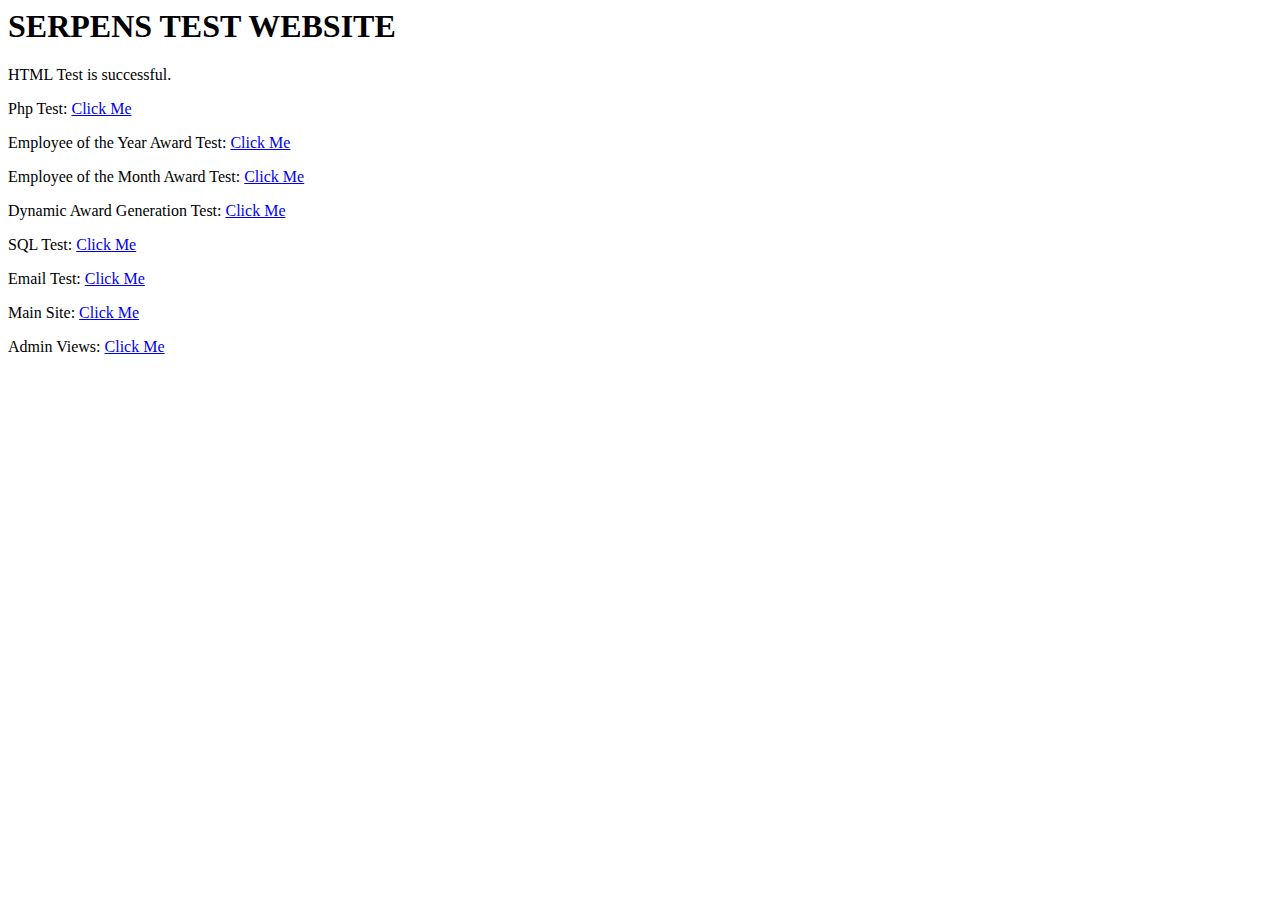
<file: index.html>
<HEAD>
</HEAD>
<BODY>
<H1>SERPENS TEST WEBSITE</H1>
HTML Test is successful.
<p>Php Test: <a href="phptest.php">Click Me</a></p>
<p>Employee of the Year Award Test: <a href="http://serpenscapstone.azurewebsites.net/php/EOYAward.php?awardGivenId=1">Click Me</a></p>
<p>Employee of the Month Award Test: <a href="http://serpenscapstone.azurewebsites.net/php/EOMAward.php?awardGivenId=1">Click Me</a></p>
<p>Dynamic Award Generation Test: <a href="http://serpenscapstone.azurewebsites.net/php/GenerateAward.php?awardGivenId=1">Click Me</a></p>
<p>SQL Test: <a href="SQLTest.php">Click Me</a></p>
<p>Email Test: <a href="EmailTest.php">Click Me</a></p>
<p>Main Site: <a href="/user/login.php">Click Me</a></p>
<p>Admin Views: <a href="/admin/adminLogin.php">Click Me</a></p>
</BODY>
</file>
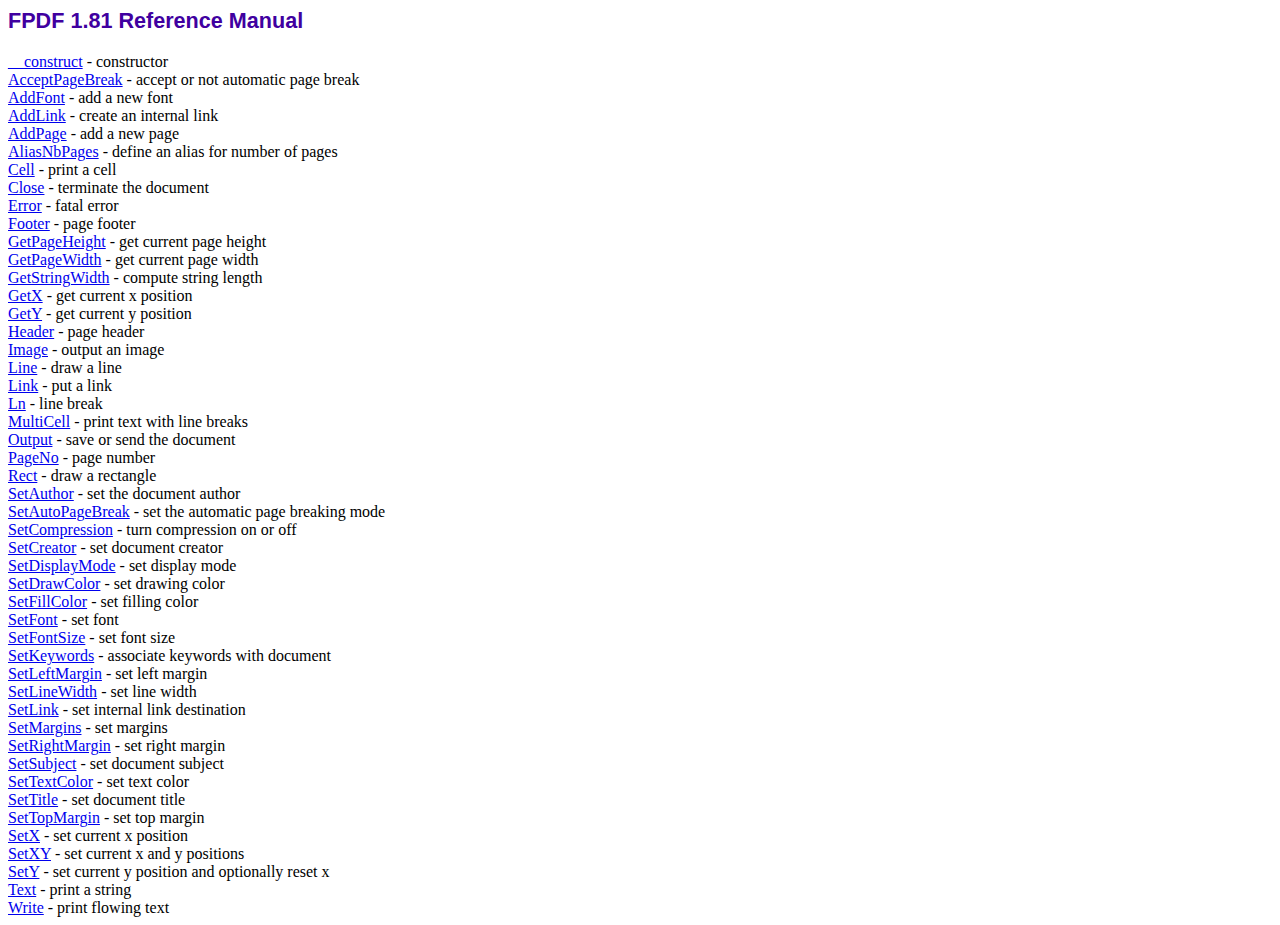
<file: fpdf/doc/index.htm>
<!DOCTYPE html PUBLIC "-//W3C//DTD HTML 4.01 Transitional//EN">
<html>
<head>
<meta http-equiv="Content-Type" content="text/html; charset=ISO-8859-1">
<title>FPDF 1.81 Reference Manual</title>
<link type="text/css" rel="stylesheet" href="../fpdf.css">
</head>
<body>
<h1>FPDF 1.81 Reference Manual</h1>
<a href="__construct.htm">__construct</a> - constructor<br>
<a href="acceptpagebreak.htm">AcceptPageBreak</a> - accept or not automatic page break<br>
<a href="addfont.htm">AddFont</a> - add a new font<br>
<a href="addlink.htm">AddLink</a> - create an internal link<br>
<a href="addpage.htm">AddPage</a> - add a new page<br>
<a href="aliasnbpages.htm">AliasNbPages</a> - define an alias for number of pages<br>
<a href="cell.htm">Cell</a> - print a cell<br>
<a href="close.htm">Close</a> - terminate the document<br>
<a href="error.htm">Error</a> - fatal error<br>
<a href="footer.htm">Footer</a> - page footer<br>
<a href="getpageheight.htm">GetPageHeight</a> - get current page height<br>
<a href="getpagewidth.htm">GetPageWidth</a> - get current page width<br>
<a href="getstringwidth.htm">GetStringWidth</a> - compute string length<br>
<a href="getx.htm">GetX</a> - get current x position<br>
<a href="gety.htm">GetY</a> - get current y position<br>
<a href="header.htm">Header</a> - page header<br>
<a href="image.htm">Image</a> - output an image<br>
<a href="line.htm">Line</a> - draw a line<br>
<a href="link.htm">Link</a> - put a link<br>
<a href="ln.htm">Ln</a> - line break<br>
<a href="multicell.htm">MultiCell</a> - print text with line breaks<br>
<a href="output.htm">Output</a> - save or send the document<br>
<a href="pageno.htm">PageNo</a> - page number<br>
<a href="rect.htm">Rect</a> - draw a rectangle<br>
<a href="setauthor.htm">SetAuthor</a> - set the document author<br>
<a href="setautopagebreak.htm">SetAutoPageBreak</a> - set the automatic page breaking mode<br>
<a href="setcompression.htm">SetCompression</a> - turn compression on or off<br>
<a href="setcreator.htm">SetCreator</a> - set document creator<br>
<a href="setdisplaymode.htm">SetDisplayMode</a> - set display mode<br>
<a href="setdrawcolor.htm">SetDrawColor</a> - set drawing color<br>
<a href="setfillcolor.htm">SetFillColor</a> - set filling color<br>
<a href="setfont.htm">SetFont</a> - set font<br>
<a href="setfontsize.htm">SetFontSize</a> - set font size<br>
<a href="setkeywords.htm">SetKeywords</a> - associate keywords with document<br>
<a href="setleftmargin.htm">SetLeftMargin</a> - set left margin<br>
<a href="setlinewidth.htm">SetLineWidth</a> - set line width<br>
<a href="setlink.htm">SetLink</a> - set internal link destination<br>
<a href="setmargins.htm">SetMargins</a> - set margins<br>
<a href="setrightmargin.htm">SetRightMargin</a> - set right margin<br>
<a href="setsubject.htm">SetSubject</a> - set document subject<br>
<a href="settextcolor.htm">SetTextColor</a> - set text color<br>
<a href="settitle.htm">SetTitle</a> - set document title<br>
<a href="settopmargin.htm">SetTopMargin</a> - set top margin<br>
<a href="setx.htm">SetX</a> - set current x position<br>
<a href="setxy.htm">SetXY</a> - set current x and y positions<br>
<a href="sety.htm">SetY</a> - set current y position and optionally reset x<br>
<a href="text.htm">Text</a> - print a string<br>
<a href="write.htm">Write</a> - print flowing text<br>
</body>
</html>
</file>
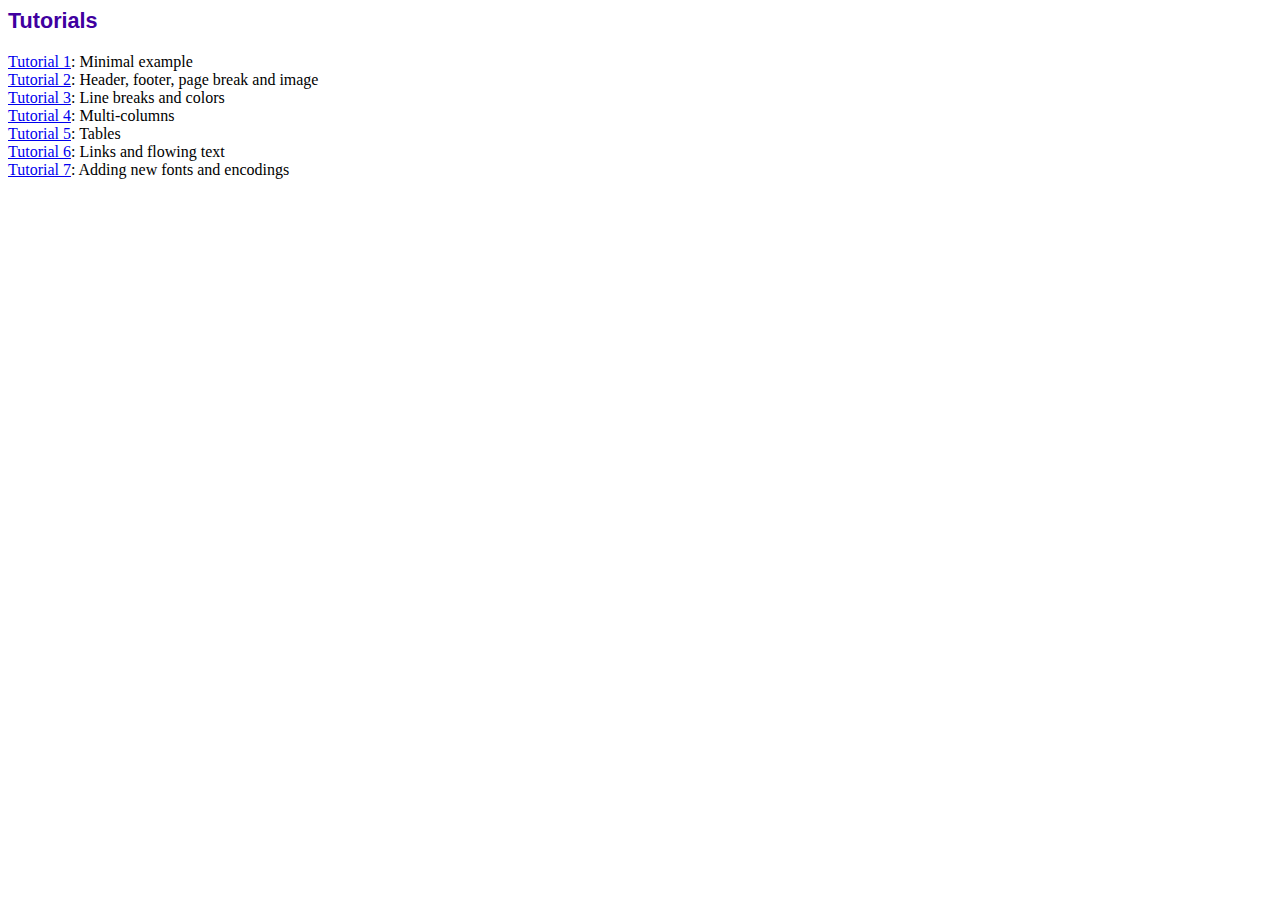
<file: fpdf/tutorial/index.htm>
<!DOCTYPE html PUBLIC "-//W3C//DTD HTML 4.01 Transitional//EN">
<html>
<head>
<meta http-equiv="Content-Type" content="text/html; charset=ISO-8859-1">
<title>Tutorials</title>
<link type="text/css" rel="stylesheet" href="../fpdf.css">
</head>
<body>
<h1>Tutorials</h1>
<ul style="list-style-type:none; margin-left:0; padding-left:0">
<li><a href="tuto1.htm">Tutorial 1</a>: Minimal example</li>
<li><a href="tuto2.htm">Tutorial 2</a>: Header, footer, page break and image</li>
<li><a href="tuto3.htm">Tutorial 3</a>: Line breaks and colors</li>
<li><a href="tuto4.htm">Tutorial 4</a>: Multi-columns</li>
<li><a href="tuto5.htm">Tutorial 5</a>: Tables</li>
<li><a href="tuto6.htm">Tutorial 6</a>: Links and flowing text</li>
<li><a href="tuto7.htm">Tutorial 7</a>: Adding new fonts and encodings</li>
</ul>
</body>
</html>
</file>
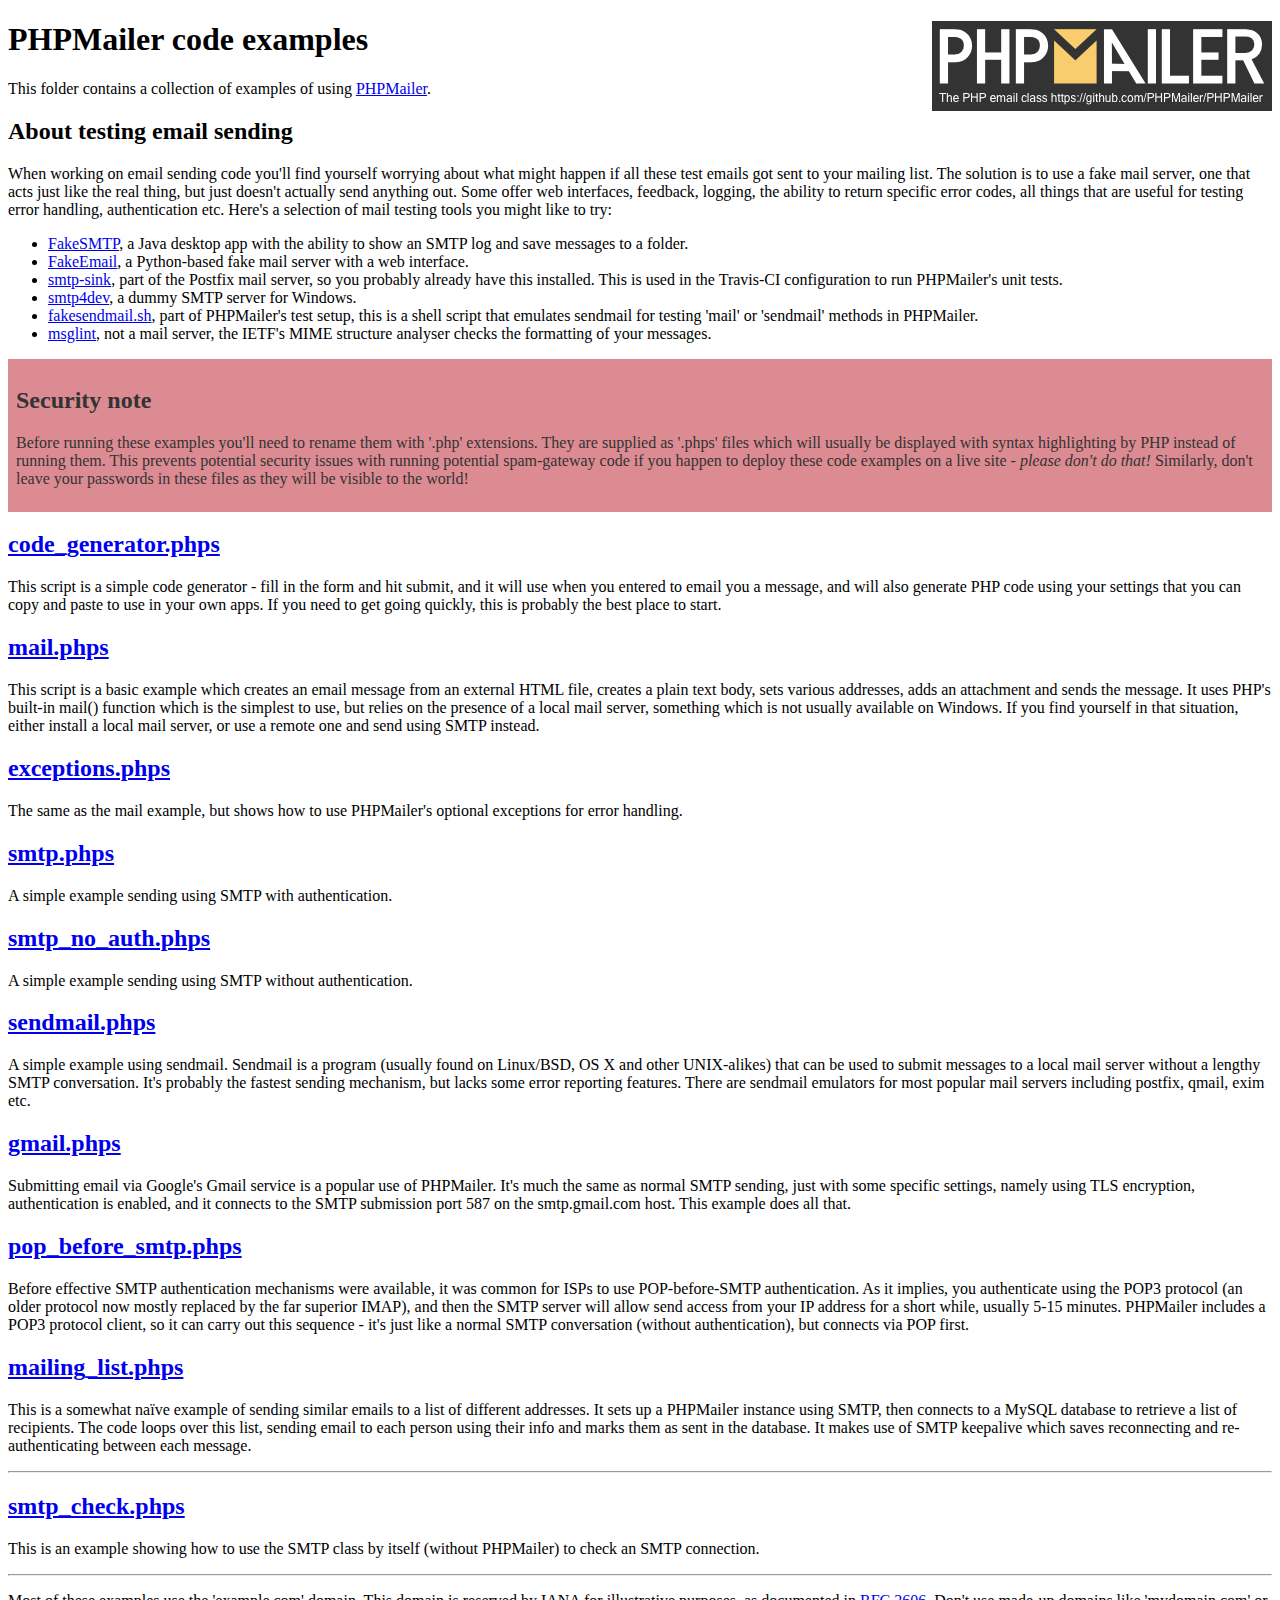
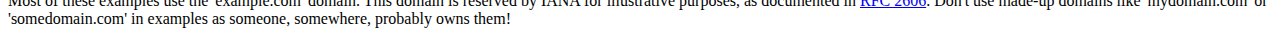
<file: PHPMailer/examples/index.html>
<!DOCTYPE html>
<html>
<head>
	<meta charset="UTF-8">
	<title>PHPMailer Examples</title>
</head>
<body>
<h1>PHPMailer code examples<a href="https://github.com/PHPMailer/PHPMailer"><img src="images/phpmailer.png" style="float:right; border:0;" alt="PHPMailer logo"></a></h1>
<p>This folder contains a collection of examples of using <a href="https://github.com/PHPMailer/PHPMailer">PHPMailer</a>.</p>
<h2>About testing email sending</h2>
<p>When working on email sending code you'll find yourself worrying about what might happen if all these test emails got sent to your mailing list. The solution is to use a fake mail server, one that acts just like the real thing, but just doesn't actually send anything out. Some offer web interfaces, feedback, logging, the ability to return specific error codes, all things that are useful for testing error handling, authentication etc. Here's a selection of mail testing tools you might like to try:</p>
<ul>
  <li><a href="https://github.com/Nilhcem/FakeSMTP">FakeSMTP</a>, a Java desktop app with the ability to show an SMTP log and save messages to a folder. </li>
  <li><a href="https://github.com/isotoma/FakeEmail">FakeEmail</a>, a Python-based fake mail server with a web interface.</li>
  <li><a href="http://www.postfix.org/smtp-sink.1.html">smtp-sink</a>, part of the Postfix mail server, so you probably already have this installed. This is used in the Travis-CI configuration to run PHPMailer's unit tests.</li>
  <li><a href="http://smtp4dev.codeplex.com">smtp4dev</a>, a dummy SMTP server for Windows.</li>
  <li><a href="https://github.com/PHPMailer/PHPMailer/blob/master/test/fakesendmail.sh">fakesendmail.sh</a>, part of PHPMailer's test setup, this is a shell script that emulates sendmail for testing 'mail' or 'sendmail' methods in PHPMailer.</li>
  <li><a href="http://tools.ietf.org/tools/msglint/">msglint</a>, not a mail server, the IETF's MIME structure analyser checks the formatting of your messages.</li>
</ul>
<div style="padding: 8px; color: #333333; background-color: #dc8b92">
<h2>Security note</h2>
<p>Before running these examples you'll need to rename them with '.php' extensions. They are supplied as '.phps' files which will usually be displayed with syntax highlighting by PHP instead of running them. This prevents potential security issues with running potential spam-gateway code if you happen to deploy these code examples on a live site - <em>please don't do that!</em> Similarly, don't leave your passwords in these files as they will be visible to the world!</p>
</div>
<h2><a href="code_generator.phps">code_generator.phps</a></h2>
<p>This script is a simple code generator - fill in the form and hit submit, and it will use when you entered to email you a message, and will also generate PHP code using your settings that you can copy and paste to use in your own apps. If you need to get going quickly, this is probably the best place to start.</p>
<h2><a href="mail.phps">mail.phps</a></h2>
<p>This script is a basic example which creates an email message from an external HTML file, creates a plain text body, sets various addresses, adds an attachment and sends the message. It uses PHP's built-in mail() function which is the simplest to use, but relies on the presence of a local mail server, something which is not usually available on Windows. If you find yourself in that situation, either install a local mail server, or use a remote one and send using SMTP instead.</p>
<h2><a href="exceptions.phps">exceptions.phps</a></h2>
<p>The same as the mail example, but shows how to use PHPMailer's optional exceptions for error handling.</p>
<h2><a href="smtp.phps">smtp.phps</a></h2>
<p>A simple example sending using SMTP with authentication.</p>
<h2><a href="smtp_no_auth.phps">smtp_no_auth.phps</a></h2>
<p>A simple example sending using SMTP without authentication.</p>
<h2><a href="sendmail.phps">sendmail.phps</a></h2>
<p>A simple example using sendmail. Sendmail is a program (usually found on Linux/BSD, OS X and other UNIX-alikes) that can be used to submit messages to a local mail server without a lengthy SMTP conversation. It's probably the fastest sending mechanism, but lacks some error reporting features. There are sendmail emulators for most popular mail servers including postfix, qmail, exim etc.</p>
<h2><a href="gmail.phps">gmail.phps</a></h2>
<p>Submitting email via Google's Gmail service is a popular use of PHPMailer. It's much the same as normal SMTP sending, just with some specific settings, namely using TLS encryption, authentication is enabled, and it connects to the SMTP submission port 587 on the smtp.gmail.com host. This example does all that.</p>
<h2><a href="pop_before_smtp.phps">pop_before_smtp.phps</a></h2>
<p>Before effective SMTP authentication mechanisms were available, it was common for ISPs to use POP-before-SMTP authentication. As it implies, you authenticate using the POP3 protocol (an older protocol now mostly replaced by the far superior IMAP), and then the SMTP server will allow send access from your IP address for a short while, usually 5-15 minutes. PHPMailer includes a POP3 protocol client, so it can carry out this sequence - it's just like a normal SMTP conversation (without authentication), but connects via POP first.</p>
<h2><a href="mailing_list.phps">mailing_list.phps</a></h2>
<p>This is a somewhat naïve example of sending similar emails to a list of different addresses. It sets up a PHPMailer instance using SMTP, then connects to a MySQL database to retrieve a list of recipients. The code loops over this list, sending email to each person using their info and marks them as sent in the database. It makes use of SMTP keepalive which saves reconnecting and re-authenticating between each message.</p>
<hr>
<h2><a href="smtp_check.phps">smtp_check.phps</a></h2>
<p>This is an example showing how to use the SMTP class by itself (without PHPMailer) to check an SMTP connection.</p>
<hr>
<p>Most of these examples use the 'example.com' domain. This domain is reserved by IANA for illustrative purposes, as documented in <a href="http://tools.ietf.org/html/rfc2606">RFC 2606</a>. Don't use made-up domains like 'mydomain.com' or 'somedomain.com' in examples as someone, somewhere, probably owns them!</p>
</body>
</html>
</file>
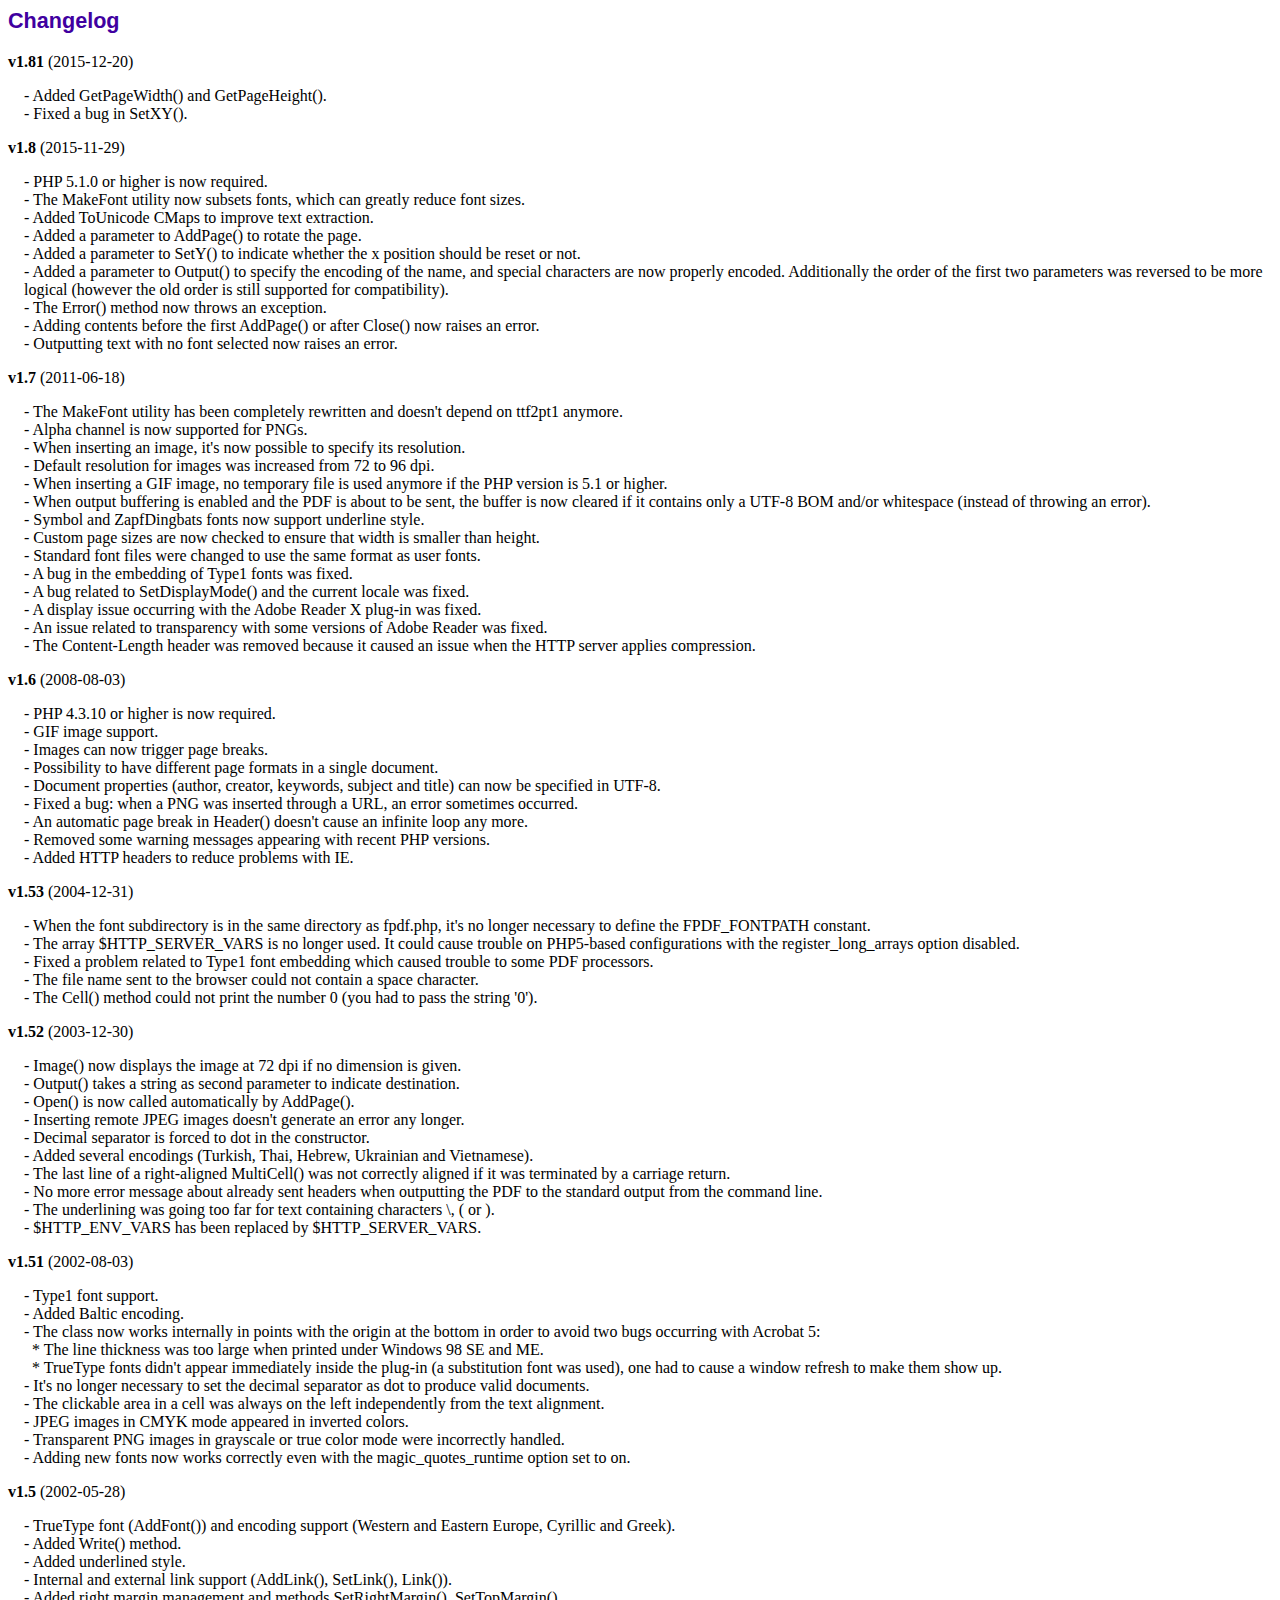
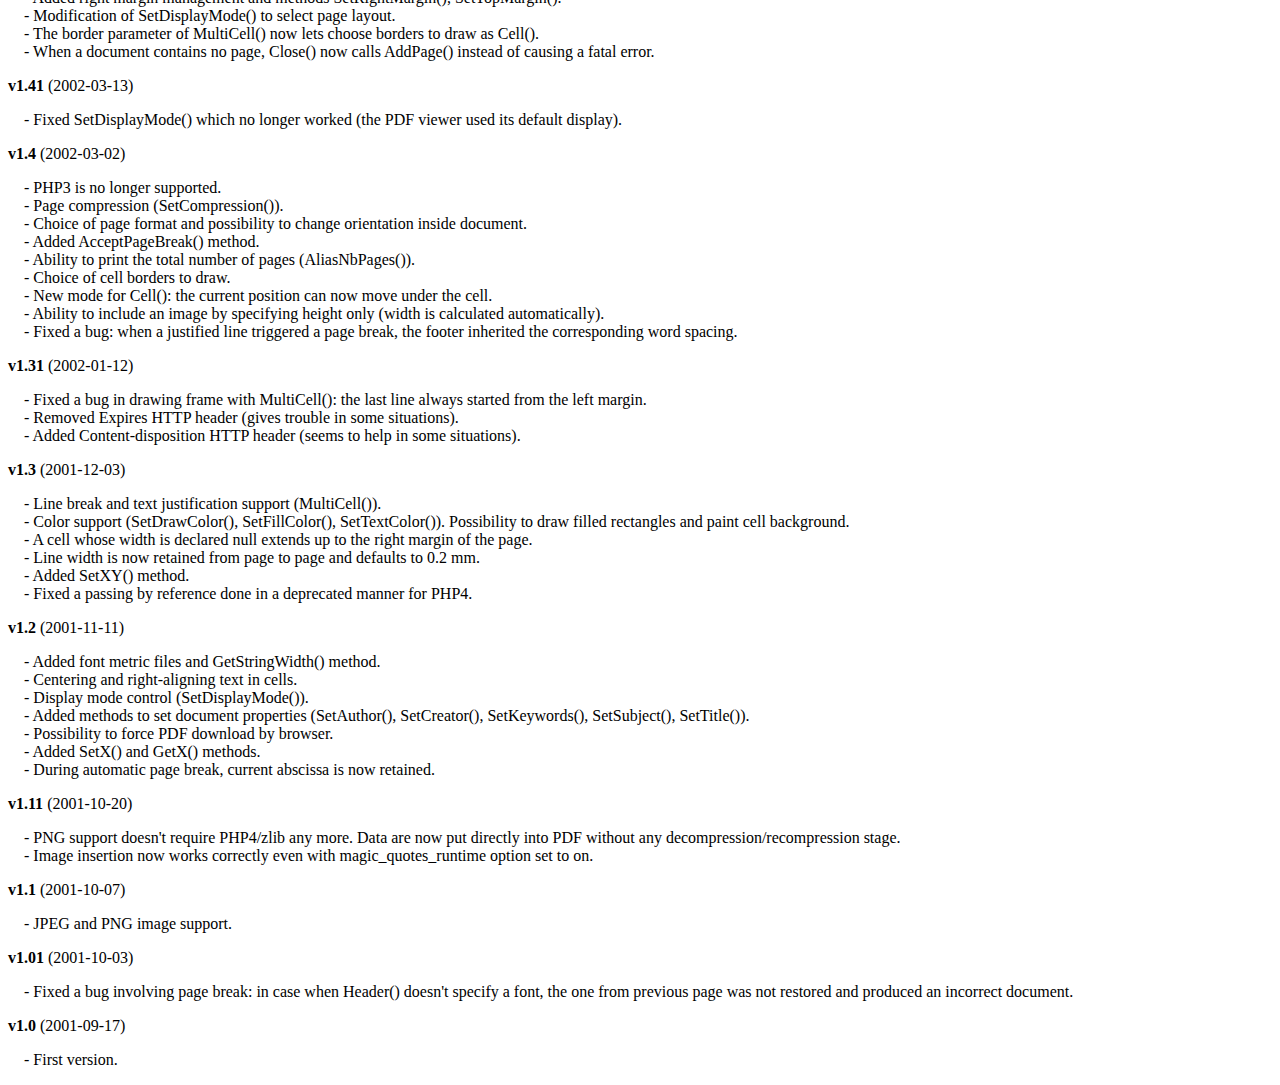
<file: fpdf/changelog.htm>
<!DOCTYPE html PUBLIC "-//W3C//DTD HTML 4.01 Transitional//EN">
<html>
<head>
<meta http-equiv="Content-Type" content="text/html; charset=ISO-8859-1">
<title>Changelog</title>
<link type="text/css" rel="stylesheet" href="fpdf.css">
<style type="text/css">
dd {margin:1em 0 1em 1em}
</style>
</head>
<body>
<h1>Changelog</h1>
<dl>
<dt><strong>v1.81</strong> (2015-12-20)</dt>
<dd>
- Added GetPageWidth() and GetPageHeight().<br>
- Fixed a bug in SetXY().<br>
</dd>
<dt><strong>v1.8</strong> (2015-11-29)</dt>
<dd>
- PHP 5.1.0 or higher is now required.<br>
- The MakeFont utility now subsets fonts, which can greatly reduce font sizes.<br>
- Added ToUnicode CMaps to improve text extraction.<br>
- Added a parameter to AddPage() to rotate the page.<br>
- Added a parameter to SetY() to indicate whether the x position should be reset or not.<br>
- Added a parameter to Output() to specify the encoding of the name, and special characters are now properly encoded. Additionally the order of the first two parameters was reversed to be more logical (however the old order is still supported for compatibility).<br>
- The Error() method now throws an exception.<br>
- Adding contents before the first AddPage() or after Close() now raises an error.<br>
- Outputting text with no font selected now raises an error.<br>
</dd>
<dt><strong>v1.7</strong> (2011-06-18)</dt>
<dd>
- The MakeFont utility has been completely rewritten and doesn't depend on ttf2pt1 anymore.<br>
- Alpha channel is now supported for PNGs.<br>
- When inserting an image, it's now possible to specify its resolution.<br>
- Default resolution for images was increased from 72 to 96 dpi.<br>
- When inserting a GIF image, no temporary file is used anymore if the PHP version is 5.1 or higher.<br>
- When output buffering is enabled and the PDF is about to be sent, the buffer is now cleared if it contains only a UTF-8 BOM and/or whitespace (instead of throwing an error).<br>
- Symbol and ZapfDingbats fonts now support underline style.<br>
- Custom page sizes are now checked to ensure that width is smaller than height.<br>
- Standard font files were changed to use the same format as user fonts.<br>
- A bug in the embedding of Type1 fonts was fixed.<br>
- A bug related to SetDisplayMode() and the current locale was fixed.<br>
- A display issue occurring with the Adobe Reader X plug-in was fixed.<br>
- An issue related to transparency with some versions of Adobe Reader was fixed.<br>
- The Content-Length header was removed because it caused an issue when the HTTP server applies compression.<br>
</dd>
<dt><strong>v1.6</strong> (2008-08-03)</dt>
<dd>
- PHP 4.3.10 or higher is now required.<br>
- GIF image support.<br>
- Images can now trigger page breaks.<br>
- Possibility to have different page formats in a single document.<br>
- Document properties (author, creator, keywords, subject and title) can now be specified in UTF-8.<br>
- Fixed a bug: when a PNG was inserted through a URL, an error sometimes occurred.<br>
- An automatic page break in Header() doesn't cause an infinite loop any more.<br>
- Removed some warning messages appearing with recent PHP versions.<br>
- Added HTTP headers to reduce problems with IE.<br>
</dd>
<dt><strong>v1.53</strong> (2004-12-31)</dt>
<dd>
- When the font subdirectory is in the same directory as fpdf.php, it's no longer necessary to define the FPDF_FONTPATH constant.<br>
- The array $HTTP_SERVER_VARS is no longer used. It could cause trouble on PHP5-based configurations with the register_long_arrays option disabled.<br>
- Fixed a problem related to Type1 font embedding which caused trouble to some PDF processors.<br>
- The file name sent to the browser could not contain a space character.<br>
- The Cell() method could not print the number 0 (you had to pass the string '0').<br>
</dd>
<dt><strong>v1.52</strong> (2003-12-30)</dt>
<dd>
- Image() now displays the image at 72 dpi if no dimension is given.<br>
- Output() takes a string as second parameter to indicate destination.<br>
- Open() is now called automatically by AddPage().<br>
- Inserting remote JPEG images doesn't generate an error any longer.<br>
- Decimal separator is forced to dot in the constructor.<br>
- Added several encodings (Turkish, Thai, Hebrew, Ukrainian and Vietnamese).<br>
- The last line of a right-aligned MultiCell() was not correctly aligned if it was terminated by a carriage return.<br>
- No more error message about already sent headers when outputting the PDF to the standard output from the command line.<br>
- The underlining was going too far for text containing characters \, ( or ).<br>
- $HTTP_ENV_VARS has been replaced by $HTTP_SERVER_VARS.<br>
</dd>
<dt><strong>v1.51</strong> (2002-08-03)</dt>
<dd>
- Type1 font support.<br>
- Added Baltic encoding.<br>
- The class now works internally in points with the origin at the bottom in order to avoid two bugs occurring with Acrobat 5:<br>&nbsp;&nbsp;* The line thickness was too large when printed under Windows 98 SE and ME.<br>&nbsp;&nbsp;* TrueType fonts didn't appear immediately inside the plug-in (a substitution font was used), one had to cause a window refresh to make them show up.<br>
- It's no longer necessary to set the decimal separator as dot to produce valid documents.<br>
- The clickable area in a cell was always on the left independently from the text alignment.<br>
- JPEG images in CMYK mode appeared in inverted colors.<br>
- Transparent PNG images in grayscale or true color mode were incorrectly handled.<br>
- Adding new fonts now works correctly even with the magic_quotes_runtime option set to on.<br>
</dd>
<dt><strong>v1.5</strong> (2002-05-28)</dt>
<dd>
- TrueType font (AddFont()) and encoding support (Western and Eastern Europe, Cyrillic and Greek).<br>
- Added Write() method.<br>
- Added underlined style.<br>
- Internal and external link support (AddLink(), SetLink(), Link()).<br>
- Added right margin management and methods SetRightMargin(), SetTopMargin().<br>
- Modification of SetDisplayMode() to select page layout.<br>
- The border parameter of MultiCell() now lets choose borders to draw as Cell().<br>
- When a document contains no page, Close() now calls AddPage() instead of causing a fatal error.<br>
</dd>
<dt><strong>v1.41</strong> (2002-03-13)</dt>
<dd>
- Fixed SetDisplayMode() which no longer worked (the PDF viewer used its default display).<br>
</dd>
<dt><strong>v1.4</strong> (2002-03-02)</dt>
<dd>
- PHP3 is no longer supported.<br>
- Page compression (SetCompression()).<br>
- Choice of page format and possibility to change orientation inside document.<br>
- Added AcceptPageBreak() method.<br>
- Ability to print the total number of pages (AliasNbPages()).<br>
- Choice of cell borders to draw.<br>
- New mode for Cell(): the current position can now move under the cell.<br>
- Ability to include an image by specifying height only (width is calculated automatically).<br>
- Fixed a bug: when a justified line triggered a page break, the footer inherited the corresponding word spacing.<br>
</dd>
<dt><strong>v1.31</strong> (2002-01-12)</dt>
<dd>
- Fixed a bug in drawing frame with MultiCell(): the last line always started from the left margin.<br>
- Removed Expires HTTP header (gives trouble in some situations).<br>
- Added Content-disposition HTTP header (seems to help in some situations).<br>
</dd>
<dt><strong>v1.3</strong> (2001-12-03)</dt>
<dd>
- Line break and text justification support (MultiCell()).<br>
- Color support (SetDrawColor(), SetFillColor(), SetTextColor()). Possibility to draw filled rectangles and paint cell background.<br>
- A cell whose width is declared null extends up to the right margin of the page.<br>
- Line width is now retained from page to page and defaults to 0.2 mm.<br>
- Added SetXY() method.<br>
- Fixed a passing by reference done in a deprecated manner for PHP4.<br>
</dd>
<dt><strong>v1.2</strong> (2001-11-11)</dt>
<dd>
- Added font metric files and GetStringWidth() method.<br>
- Centering and right-aligning text in cells.<br>
- Display mode control (SetDisplayMode()).<br>
- Added methods to set document properties (SetAuthor(), SetCreator(), SetKeywords(), SetSubject(), SetTitle()).<br>
- Possibility to force PDF download by browser.<br>
- Added SetX() and GetX() methods.<br>
- During automatic page break, current abscissa is now retained.<br>
</dd>
<dt><strong>v1.11</strong> (2001-10-20)</dt>
<dd>
- PNG support doesn't require PHP4/zlib any more. Data are now put directly into PDF without any decompression/recompression stage.<br>
- Image insertion now works correctly even with magic_quotes_runtime option set to on.<br>
</dd>
<dt><strong>v1.1</strong> (2001-10-07)</dt>
<dd>
- JPEG and PNG image support.<br>
</dd>
<dt><strong>v1.01</strong> (2001-10-03)</dt>
<dd>
- Fixed a bug involving page break: in case when Header() doesn't specify a font, the one from previous page was not restored and produced an incorrect document.<br>
</dd>
<dt><strong>v1.0</strong> (2001-09-17)</dt>
<dd>
- First version.<br>
</dd>
</dl>
</body>
</html>
</file>
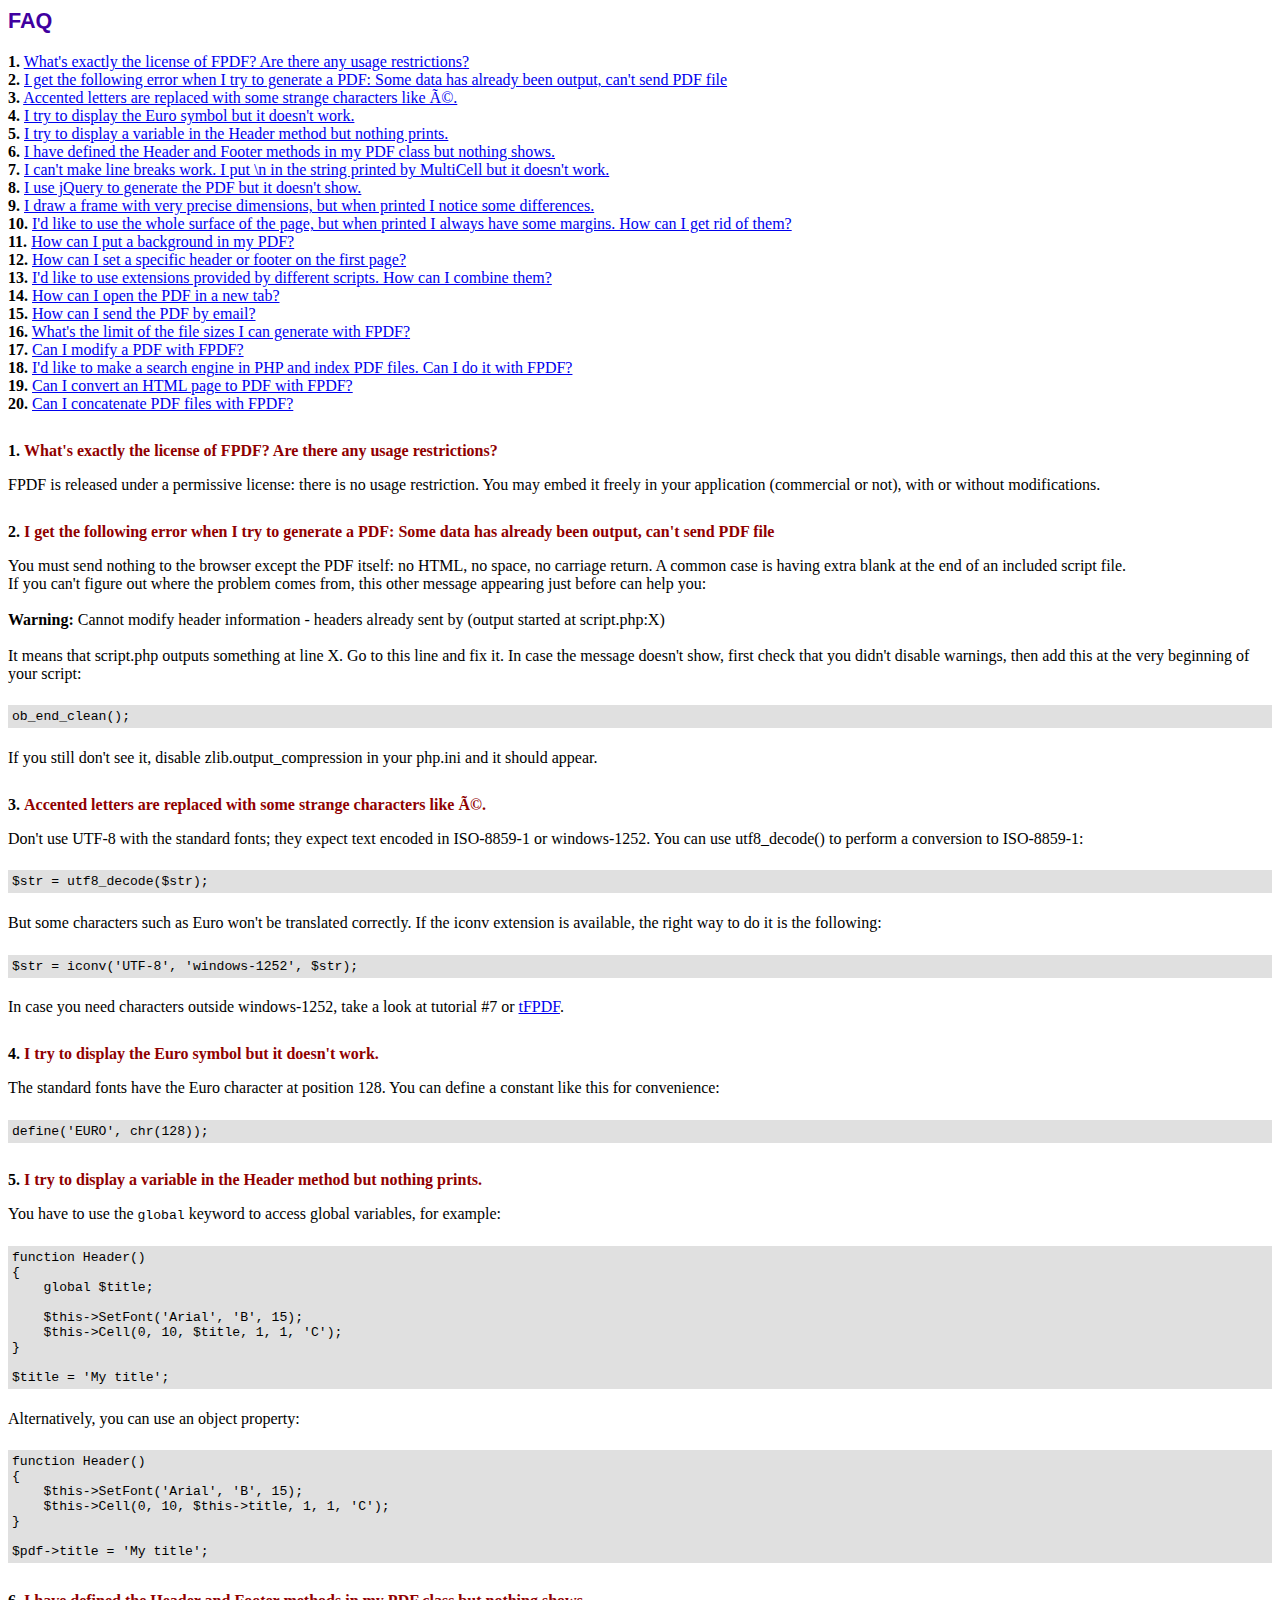
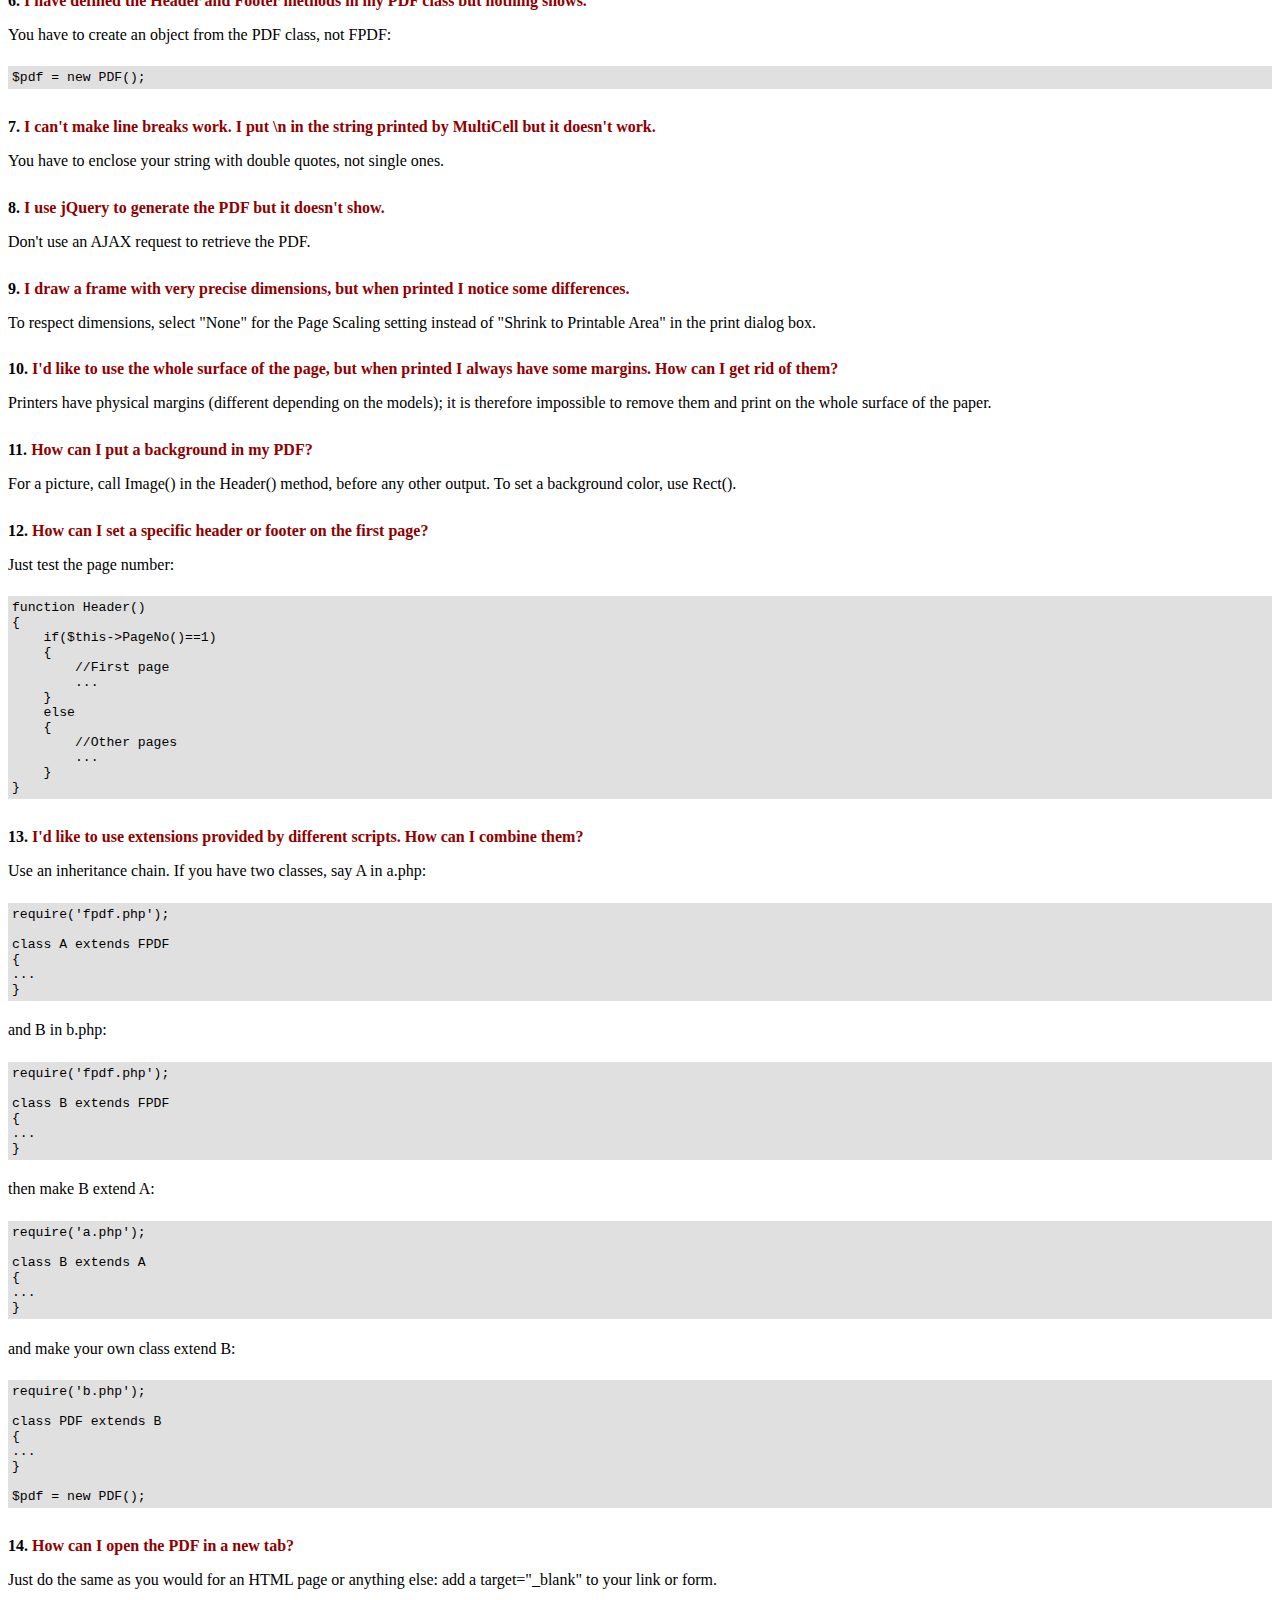
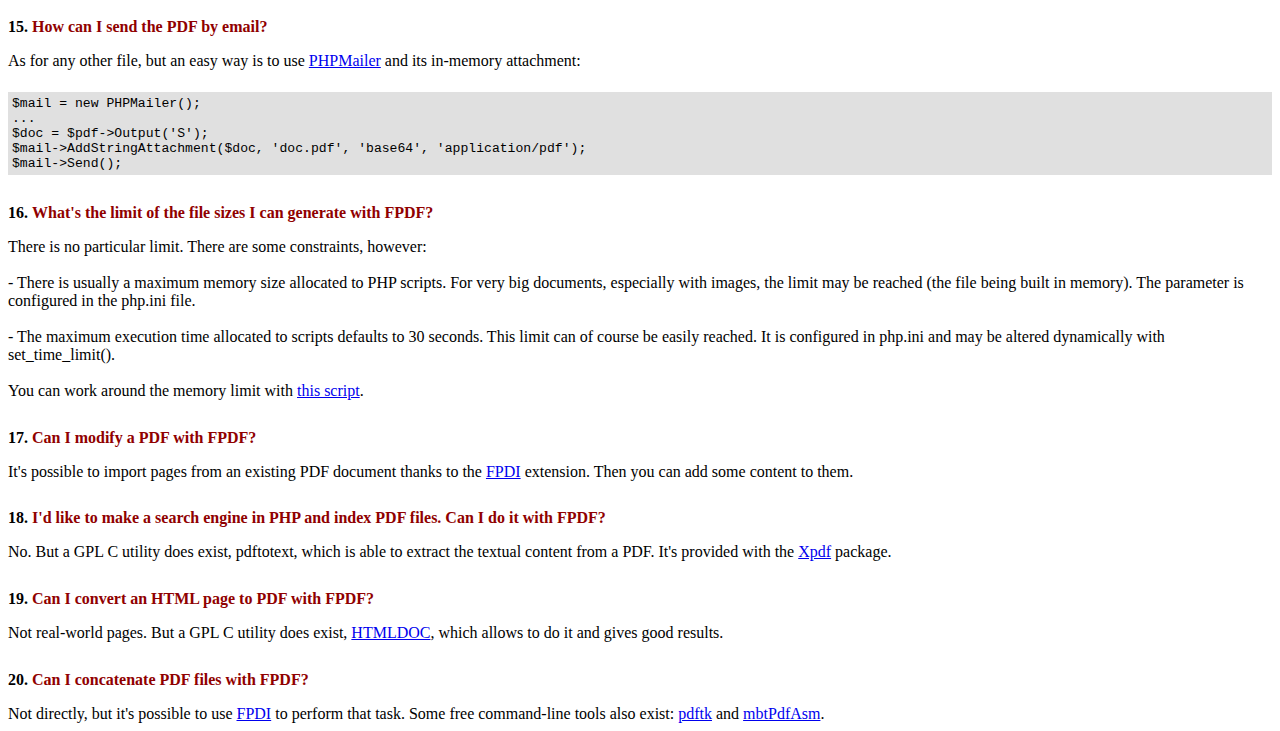
<file: fpdf/FAQ.htm>
<!DOCTYPE html PUBLIC "-//W3C//DTD HTML 4.01 Transitional//EN">
<html>
<head>
<meta http-equiv="Content-Type" content="text/html; charset=ISO-8859-1">
<title>FAQ</title>
<link type="text/css" rel="stylesheet" href="fpdf.css">
<style type="text/css">
ul {list-style-type:none; margin:0; padding:0}
ul#answers li {margin-top:1.8em}
.question {font-weight:bold; color:#900000}
</style>
</head>
<body>
<h1>FAQ</h1>
<ul>
<li><b>1.</b> <a href='#q1'>What's exactly the license of FPDF? Are there any usage restrictions?</a></li>
<li><b>2.</b> <a href='#q2'>I get the following error when I try to generate a PDF: Some data has already been output, can't send PDF file</a></li>
<li><b>3.</b> <a href='#q3'>Accented letters are replaced with some strange characters like é.</a></li>
<li><b>4.</b> <a href='#q4'>I try to display the Euro symbol but it doesn't work.</a></li>
<li><b>5.</b> <a href='#q5'>I try to display a variable in the Header method but nothing prints.</a></li>
<li><b>6.</b> <a href='#q6'>I have defined the Header and Footer methods in my PDF class but nothing shows.</a></li>
<li><b>7.</b> <a href='#q7'>I can't make line breaks work. I put \n in the string printed by MultiCell but it doesn't work.</a></li>
<li><b>8.</b> <a href='#q8'>I use jQuery to generate the PDF but it doesn't show.</a></li>
<li><b>9.</b> <a href='#q9'>I draw a frame with very precise dimensions, but when printed I notice some differences.</a></li>
<li><b>10.</b> <a href='#q10'>I'd like to use the whole surface of the page, but when printed I always have some margins. How can I get rid of them?</a></li>
<li><b>11.</b> <a href='#q11'>How can I put a background in my PDF?</a></li>
<li><b>12.</b> <a href='#q12'>How can I set a specific header or footer on the first page?</a></li>
<li><b>13.</b> <a href='#q13'>I'd like to use extensions provided by different scripts. How can I combine them?</a></li>
<li><b>14.</b> <a href='#q14'>How can I open the PDF in a new tab?</a></li>
<li><b>15.</b> <a href='#q15'>How can I send the PDF by email?</a></li>
<li><b>16.</b> <a href='#q16'>What's the limit of the file sizes I can generate with FPDF?</a></li>
<li><b>17.</b> <a href='#q17'>Can I modify a PDF with FPDF?</a></li>
<li><b>18.</b> <a href='#q18'>I'd like to make a search engine in PHP and index PDF files. Can I do it with FPDF?</a></li>
<li><b>19.</b> <a href='#q19'>Can I convert an HTML page to PDF with FPDF?</a></li>
<li><b>20.</b> <a href='#q20'>Can I concatenate PDF files with FPDF?</a></li>
</ul>

<ul id='answers'>
<li id='q1'>
<p><b>1.</b> <span class='question'>What's exactly the license of FPDF? Are there any usage restrictions?</span></p>
FPDF is released under a permissive license: there is no usage restriction. You may embed it
freely in your application (commercial or not), with or without modifications.
</li>

<li id='q2'>
<p><b>2.</b> <span class='question'>I get the following error when I try to generate a PDF: Some data has already been output, can't send PDF file</span></p>
You must send nothing to the browser except the PDF itself: no HTML, no space, no carriage return. A common
case is having extra blank at the end of an included script file.<br>
If you can't figure out where the problem comes from, this other message appearing just before can help you:<br>
<br>
<b>Warning:</b> Cannot modify header information - headers already sent by (output started at script.php:X)<br>
<br>
It means that script.php outputs something at line X. Go to this line and fix it.
In case the message doesn't show, first check that you didn't disable warnings, then add this at the very
beginning of your script:
<div class="doc-source">
<pre><code>ob_end_clean();</code></pre>
</div>
If you still don't see it, disable zlib.output_compression in your php.ini and it should appear.
</li>

<li id='q3'>
<p><b>3.</b> <span class='question'>Accented letters are replaced with some strange characters like é.</span></p>
Don't use UTF-8 with the standard fonts; they expect text encoded in ISO-8859-1 or windows-1252.
You can use utf8_decode() to perform a conversion to ISO-8859-1:
<div class="doc-source">
<pre><code>$str = utf8_decode($str);</code></pre>
</div>
But some characters such as Euro won't be translated correctly. If the iconv extension is available, the
right way to do it is the following:
<div class="doc-source">
<pre><code>$str = iconv('UTF-8', 'windows-1252', $str);</code></pre>
</div>
In case you need characters outside windows-1252, take a look at tutorial #7 or
<a href="http://www.fpdf.org/?go=script&amp;id=92" target="_blank">tFPDF</a>.
</li>

<li id='q4'>
<p><b>4.</b> <span class='question'>I try to display the Euro symbol but it doesn't work.</span></p>
The standard fonts have the Euro character at position 128. You can define a constant like this
for convenience:
<div class="doc-source">
<pre><code>define('EURO', chr(128));</code></pre>
</div>
</li>

<li id='q5'>
<p><b>5.</b> <span class='question'>I try to display a variable in the Header method but nothing prints.</span></p>
You have to use the <code>global</code> keyword to access global variables, for example:
<div class="doc-source">
<pre><code>function Header()
{
    global $title;

    $this-&gt;SetFont('Arial', 'B', 15);
    $this-&gt;Cell(0, 10, $title, 1, 1, 'C');
}

$title = 'My title';</code></pre>
</div>
Alternatively, you can use an object property:
<div class="doc-source">
<pre><code>function Header()
{
    $this-&gt;SetFont('Arial', 'B', 15);
    $this-&gt;Cell(0, 10, $this-&gt;title, 1, 1, 'C');
}

$pdf-&gt;title = 'My title';</code></pre>
</div>
</li>

<li id='q6'>
<p><b>6.</b> <span class='question'>I have defined the Header and Footer methods in my PDF class but nothing shows.</span></p>
You have to create an object from the PDF class, not FPDF:
<div class="doc-source">
<pre><code>$pdf = new PDF();</code></pre>
</div>
</li>

<li id='q7'>
<p><b>7.</b> <span class='question'>I can't make line breaks work. I put \n in the string printed by MultiCell but it doesn't work.</span></p>
You have to enclose your string with double quotes, not single ones.
</li>

<li id='q8'>
<p><b>8.</b> <span class='question'>I use jQuery to generate the PDF but it doesn't show.</span></p>
Don't use an AJAX request to retrieve the PDF.
</li>

<li id='q9'>
<p><b>9.</b> <span class='question'>I draw a frame with very precise dimensions, but when printed I notice some differences.</span></p>
To respect dimensions, select "None" for the Page Scaling setting instead of "Shrink to Printable Area" in the print dialog box.
</li>

<li id='q10'>
<p><b>10.</b> <span class='question'>I'd like to use the whole surface of the page, but when printed I always have some margins. How can I get rid of them?</span></p>
Printers have physical margins (different depending on the models); it is therefore impossible to remove
them and print on the whole surface of the paper.
</li>

<li id='q11'>
<p><b>11.</b> <span class='question'>How can I put a background in my PDF?</span></p>
For a picture, call Image() in the Header() method, before any other output. To set a background color, use Rect().
</li>

<li id='q12'>
<p><b>12.</b> <span class='question'>How can I set a specific header or footer on the first page?</span></p>
Just test the page number:
<div class="doc-source">
<pre><code>function Header()
{
    if($this-&gt;PageNo()==1)
    {
        //First page
        ...
    }
    else
    {
        //Other pages
        ...
    }
}</code></pre>
</div>
</li>

<li id='q13'>
<p><b>13.</b> <span class='question'>I'd like to use extensions provided by different scripts. How can I combine them?</span></p>
Use an inheritance chain. If you have two classes, say A in a.php:
<div class="doc-source">
<pre><code>require('fpdf.php');

class A extends FPDF
{
...
}</code></pre>
</div>
and B in b.php:
<div class="doc-source">
<pre><code>require('fpdf.php');

class B extends FPDF
{
...
}</code></pre>
</div>
then make B extend A:
<div class="doc-source">
<pre><code>require('a.php');

class B extends A
{
...
}</code></pre>
</div>
and make your own class extend B:
<div class="doc-source">
<pre><code>require('b.php');

class PDF extends B
{
...
}

$pdf = new PDF();</code></pre>
</div>
</li>

<li id='q14'>
<p><b>14.</b> <span class='question'>How can I open the PDF in a new tab?</span></p>
Just do the same as you would for an HTML page or anything else: add a target="_blank" to your link or form.
</li>

<li id='q15'>
<p><b>15.</b> <span class='question'>How can I send the PDF by email?</span></p>
As for any other file, but an easy way is to use <a href="http://phpmailer.codeworxtech.com" target="_blank">PHPMailer</a> and
its in-memory attachment:
<div class="doc-source">
<pre><code>$mail = new PHPMailer();
...
$doc = $pdf-&gt;Output('S');
$mail-&gt;AddStringAttachment($doc, 'doc.pdf', 'base64', 'application/pdf');
$mail-&gt;Send();</code></pre>
</div>
</li>

<li id='q16'>
<p><b>16.</b> <span class='question'>What's the limit of the file sizes I can generate with FPDF?</span></p>
There is no particular limit. There are some constraints, however:
<br>
<br>
- There is usually a maximum memory size allocated to PHP scripts. For very big documents,
especially with images, the limit may be reached (the file being built in memory). The
parameter is configured in the php.ini file.
<br>
<br>
- The maximum execution time allocated to scripts defaults to 30 seconds. This limit can of course
be easily reached. It is configured in php.ini and may be altered dynamically with set_time_limit().
<br>
<br>
You can work around the memory limit with <a href="http://www.fpdf.org/?go=script&amp;id=76" target="_blank">this script</a>.
</li>

<li id='q17'>
<p><b>17.</b> <span class='question'>Can I modify a PDF with FPDF?</span></p>
It's possible to import pages from an existing PDF document thanks to the
<a href="https://www.setasign.com/products/fpdi/about/" target="_blank">FPDI</a> extension.
Then you can add some content to them.
</li>

<li id='q18'>
<p><b>18.</b> <span class='question'>I'd like to make a search engine in PHP and index PDF files. Can I do it with FPDF?</span></p>
No. But a GPL C utility does exist, pdftotext, which is able to extract the textual content from a PDF.
It's provided with the <a href="http://www.foolabs.com/xpdf/" target="_blank">Xpdf</a> package.
</li>

<li id='q19'>
<p><b>19.</b> <span class='question'>Can I convert an HTML page to PDF with FPDF?</span></p>
Not real-world pages. But a GPL C utility does exist, <a href="https://www.msweet.org/projects.php?Z1" target="_blank">HTMLDOC</a>,
which allows to do it and gives good results.
</li>

<li id='q20'>
<p><b>20.</b> <span class='question'>Can I concatenate PDF files with FPDF?</span></p>
Not directly, but it's possible to use <a href="https://www.setasign.com/products/fpdi/demos/concatenate-fake/" target="_blank">FPDI</a>
to perform that task. Some free command-line tools also exist:
<a href="https://www.pdflabs.com/tools/pdftk-the-pdf-toolkit/" target="_blank">pdftk</a> and
<a href="http://thierry.schmit.free.fr/spip/spip.php?article15" target="_blank">mbtPdfAsm</a>.
</li>
</ul>
</body>
</html>
</file>
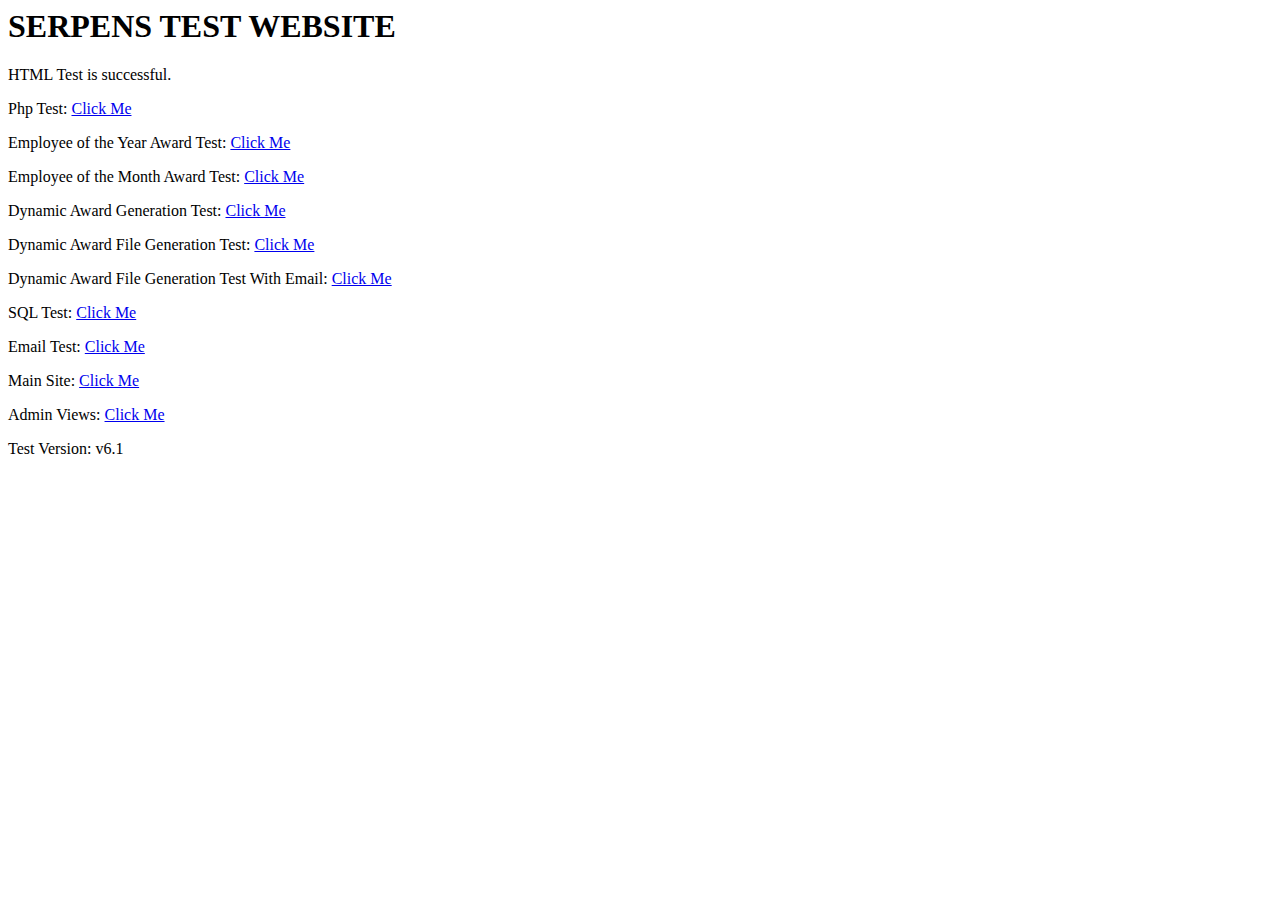
<file: testSite/testIndex.html>
<HEAD>
</HEAD>
<BODY>
<H1>SERPENS TEST WEBSITE</H1>
HTML Test is successful.
<p>Php Test: <a href="phptest.php">Click Me</a></p>
<p>Employee of the Year Award Test: <a href="http://serpenscapstone.azurewebsites.net/php/EOYAward.php?awardGivenId=1">Click Me</a></p>
<p>Employee of the Month Award Test: <a href="http://serpenscapstone.azurewebsites.net/php/EOMAward.php?awardGivenId=1">Click Me</a></p>
<p>Dynamic Award Generation Test: <a href="http://serpenscapstone.azurewebsites.net/php/GenerateAward.php?awardGivenId=1">Click Me</a></p>
<p>Dynamic Award File Generation Test: <a href="http://serpenscapstone.azurewebsites.net/php/GenerateAwardFile.php?awardGivenId=1">Click Me</a></p>
<p>Dynamic Award File Generation Test With Email: <a href="http://serpenscapstone.azurewebsites.net/php/GenerateAwardFileEmail.php?awardGivenId=23">Click Me</a></p>
<p>SQL Test: <a href="SQLTest.php">Click Me</a></p>
<p>Email Test: <a href="EmailTest.php">Click Me</a></p>
<p>Main Site: <a href="/user/login.php">Click Me</a></p>
<p>Admin Views: <a href="/admin/adminLogin.php">Click Me</a></p>
<p>Test Version: v6.1</p>
</BODY>
</file>
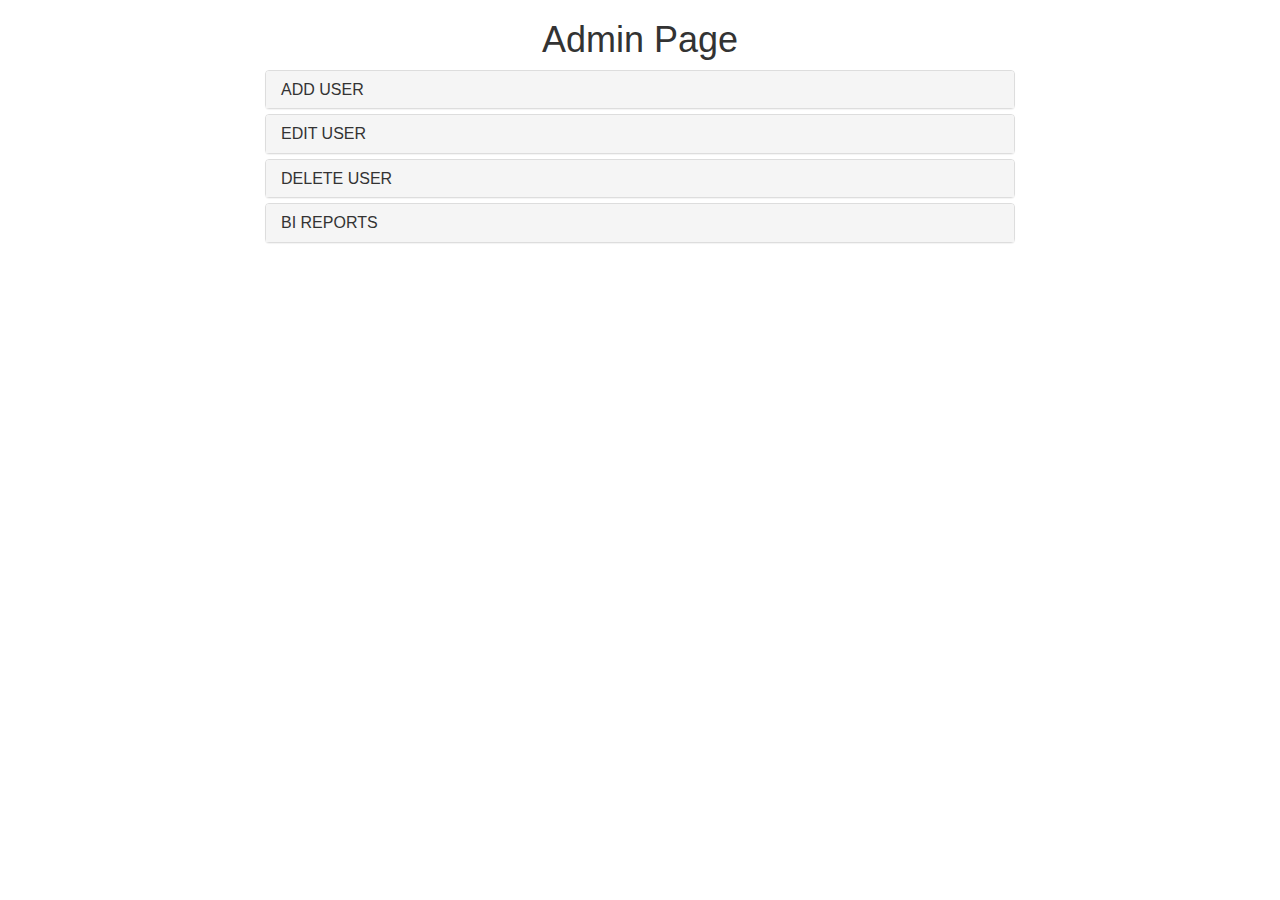
<file: views/admin.html>
<!DOCTYPE html>
<html lang="en">
<head>
  <meta charset="UTF-8">
  <meta http-equiv="X-UA-Compatible" content="IE=edge">
  <meta name="viewport" content="width=device-width, initial-scale=1">
  <link rel="stylesheet" href="../css/bootstrap.min.css">
  <link rel="stylesheet" href="../css/styles.css">
  <title>Serpens Admin Portal</title>
</head>
<body>
<script src="../js/jquery-2.1.4.min.js"></script>
<script src="../js/bootstrap.min.js"></script>
<script src="../js/script.js"></script>
<script>
function isEmail(email) {
	var regex = /^([a-zA-Z0-9_.+-])+\@(([a-zA-Z0-9-])+\.)+([a-zA-Z0-9]{2,4})+$/;
	return regex.test(email);
}
function validPassword(password) {
	var regex = /^(?=.*[A-Za-z])(?=.*\d)[A-Za-z\d]{8,16}$/;
	return regex.test(password);
}
function validName(name) {
	var regex = /^[a-zA-Z ]{1,30}$/;
	return regex.test(name);
}
function checkEmail(thisObj) {
    var email = thisObj.val();
	var button = thisObj.closest("form").find('.btn');
	var message = thisObj.parent().children('span');
	
	if (email.length < 6) {
		message.html('');
		button.prop('disabled', true);
		return;
    } else if (!isEmail(email) ){
		message.html('not a valid email').css('color', 'red');
		button.prop('disabled', true);
		return;
	} else {
        message.html('');
		button.prop('disabled', false);
	}	
}

function checkPasswordMatch() {
    var password = $("#NewPassword").val();
    var confirmPassword = $("#ConfirmPassword").val();
	var button = false;
	
	if (password.length == 0){
		$('#new_password_message').html('');
		$('#addBtn').prop('disabled', true);
		$('#ConfirmPassword').prop('disabled', true);
		button = false;
		return;
	} else if (password.length < 8){
		$('#new_password_message').html('');
		$('#ConfirmPassword').prop('disabled', true);
		$('#addBtn').prop('disabled', true);
		button = false;
		return;
	} else if (!validPassword(password)){
		$('#new_password_message').html('not a valid password').css('color', 'red');
		$('#addBtn').prop('disabled', true);
		$('#ConfirmPassword').prop('disabled', true);
		button = false;
		return;
	} else {
		$('#new_password_message').html('');
		$('#addBtn').prop('disabled', false);
		$('#ConfirmPassword').prop('disabled', false);
		button = true;
	}
	
	if (confirmPassword.length == 0){
		$('#confirm_password_message').html('');
		$('#addBtn').prop('disabled', true);
		button = false;
		return;
	} else if (confirmPassword.length < password.length){
		$('#confirm_password_message').html('');
		$('#addBtn').prop('disabled', true);
		button = false;
	} else if (password != confirmPassword) {
        $('#confirm_password_message').html('Passwords do not match').css('color', 'red');
		$('#addBtn').prop('disabled', true);
		button = false;
    } else {
		$('#new_password_message').html('');
		$('#confirm_password_message').html('');
		$('#addBtn').prop('disabled', false);
		button = true;
	}
		
	return button;
}

function checkName() {
    var fName = $("#FName").val();
    var lName = $("#LName").val();
	var button = false;
	
	if (fName.length == 0) {
		$('#fName_message').html('');
		$('#addBtn').prop('disabled', true);
		button = false;
		return;
    } else if (!validName(fName) ){
		$('#fName_message').html('not a valid First Name format').css('color', 'red');
		$('#addBtn').prop('disabled', true);
		button = false;
		return;
	} else {
        $('#fName_message').html('');
		$('#addBtn').prop('disabled', false);
		button = true;
	}
	
	if (lName.length == 0) {
		$('#lName_message').html('');
		$('#addBtn').prop('disabled', true);
		button = false;
		return;
    } else if (!validName(lName) ){
		$('#lName_message').html('not a valid Last Name format').css('color', 'red');
		$('#addBtn').prop('disabled', true);
		button = false;
		return;
	} else {
        $('#lName_message').html('');
		$('#addBtn').prop('disabled', false);
		button = true;
	}
	
	return button;
}
	
$(document).ready(function(){
	
	$("#newEmail").keyup(function() {
		checkEmail($(this));	
	});
	$("#NewPassword, #ConfirmPassword").keyup(function() {
		checkPasswordMatch($(this));
	});
	$("#FName, #LName").keyup(function() {
		checkName($(this));
	});
		
	$("#editEmail").keyup(function() {
		checkEmail($(this));
	});
	
	$("#deleteEmail").keyup(function() {
		checkEmail($(this));
	});
	
	
	
	$("#addBtn").click(function(e){
		$("#resultSpan").html('').css('color', 'red');
		e.preventDefault();
		$('#ConfirmPassword').attr('disabled', true);
		var url = "../php/addUser.php";
		var data = $('#addUserForm').serialize();
		$.post(url, data, function(result){
			$("#resultSpan").html(result).css('color', 'red');
			$('#ConfirmPassword').attr('disabled', false)
			$("#addUserForm").each(function(){
				this.reset();
			});
		});
		
	});
	
	$("#editBtn").click(function(e){
		$("#resultSpan").html('').css('color', 'red');
		e.preventDefault();
		var url = "../php/editUser.php";
		var data = $('#editUserForm').serialize();
		console.log(data);
		$.post(url, data, function(result){
			$("#resultSpan").html(result).css('color', 'red');
		});
		
	});
	
	$("#deleteBtn").click(function(e){
		$("#resultSpan").html('').css('color', 'red');
		e.preventDefault();
		var url = "../php/deleteUser.php";
		var data = $('#deleteUserForm').serialize();
		console.log(data);
		$.post(url, data, function(result){
			$("#resultSpan").html(result).css('color', 'green');
		})
		.fail(function() {
			$("#resultSpan").html(result).css('color', 'red');
		});
	});
	
});
</script>
<div class="container">
	<div class="row">
		<section class="col-xs-offset-2 col-xs-8">
			<h1 class="text-center">Admin Page</h1>
		</section>
	</div>
    <div class="row">
		<span id="resultSpan"></span>
		<section class="col-xs-offset-2 col-xs-8">
			<div class="panel-group" id="accordion">
				<div class="panel panel-default">
					<div class="panel-heading">
						<h4 class="panel-title">
							<a data-toggle="collapse" data-parent="#accordion" href="#newUser">
							ADD USER</a>
						</h4>
					</div>
					<div id="newUser" class="panel-collapse collapse">
						<div class="panel-body">
							<form class="form-horizontal" action="" id="addUserForm">
								<div class="row">
									<div class="form-group">
										<label class="col-sm-3" for="newEmail">
										  Email address
										</label>
										<div class="col-sm-7">
											<input type="email" class="form-control" onChange="checkEmail($(this));"
											name="email" id="newEmail" placeholder="Email" required>
											<span id='new_email_message'></span>
										</div>
									</div>
									<div class="form-group">
										<label class="col-sm-3" for="newPassword">
										  Password
										</label>
										<div class="col-sm-7">
											<input type="password" class="form-control" onChange="checkPasswordMatch();"
											name="password" id="NewPassword" maxlength="16" required>
											<span id='new_password_message'></span>
										</div>
									</div>
									<div class="form-group">
										<label class="col-sm-3" for="newPassword2">
										  Re-Enter Password
										</label>
										<div class="col-sm-7">
											<input type="password" class="form-control" onChange="checkPasswordMatch();"
											id="ConfirmPassword" maxlength="16" disabled required>
											<span id='confirm_password_message'></span>
										</div>
									</div>
									<div class="form-group">
										<label class="col-sm-3" for="newFName">
											First Name
										</label>
										<div class="col-sm-7">
											<input type="text" class="form-control" name="FName" onChange="checkName();"
												id="FName" placeholder="FirstName" required>
												<span id='fName_message'></span>
										</div>
									</div>
									<div class="form-group">
										<label class="col-sm-3" for="newLName">
											Last Name
										</label>
										<div class="col-sm-7">
											<input type="text" class="form-control" name="LName" onChange="checkName();"
												id="LName" placeholder="LastName" required>
												<span id='lName_message'></span>
										</div>
									</div>
									<div class="form-group">
										<div class="col-sm-offset-3 col-sm-3">
											<button type="submit" id="addBtn"
											class="btn btn-default" disabled>Add User</button>
										</div>
									</div>
								</div>
							</form>
						</div>
					</div>
				</div>
				
				<div class="panel panel-default">
					<div class="panel-heading">
						<h4 class="panel-title">
							<a data-toggle="collapse" data-parent="#accordion" href="#editUser">
							EDIT USER</a>
						</h4>
					</div>
					<div id="editUser" class="panel-collapse collapse">
						<div class="panel-body">
							<form class="form-horizontal" action="" id="editUserForm">
								<div class="row">
									<div class="form-group">
										<label class="col-sm-3" for="editEmail">
											Email address
										</label>
										<div class="col-sm-7">
											<input type="email" class="form-control" onChange="checkEmail($(this));"
											name="email" id="editEmail" placeholder="Email" required>
											<span name='email_message'></span>
										</div>
									</div>
									<div class="form-group">
										<div class="col-sm-offset-3 col-sm-7">
											<button type="submit" id="editBtn"
											class="btn btn-default" disabled>Edit User</button>
										</div>
									</div>
								</div>
							</form>
						</div>
					</div>
				</div>
				
				<div class="panel panel-default">
					<div class="panel-heading">
						<h4 class="panel-title">
							<a data-toggle="collapse" data-parent="#accordion" href="#deleteUser">
							DELETE USER</a>
						</h4>
					</div>
					<div id="deleteUser" class="panel-collapse collapse">
						<div class="panel-body">
							<form class="form-horizontal" action="" id="deleteUserForm">
								<div class="row">
									<div class="form-group">
										<label class="col-sm-3" for="deleteEmail">
											Email address
										</label>
										<div class="col-sm-7">
											<input type="email" class="form-control" onChange="checkEmail($(this));"
											name="email" id="deleteEmail" placeholder="Email" required>
											<span name='email_message'></span>
										</div>
									</div>
									<div class="form-group">
										<div class="col-sm-offset-3 col-sm-7">
											<button type="submit" id="deleteBtn"
											class="btn btn-default" disabled>Delete User</button>
										</div>
									</div>
								</div>
							</form>
						</div>
					</div>
				</div>
				
				<div class="panel panel-default">
					<div class="panel-heading">
						<h4 class="panel-title">
							<a data-toggle="collapse" data-parent="#accordion" href="#reports">
							BI REPORTS</a>
						</h4>
					</div>
					<div id="reports" class="panel-collapse collapse">
						<div class="panel-body">
							<a href="BIReports.html" role="button" class="btn btn-primary">view BI Reports</a>
						</div>
					</div>
				</div>
			</div>
			
		</section>
	</div>
</div>

</body>
</html>
</file>
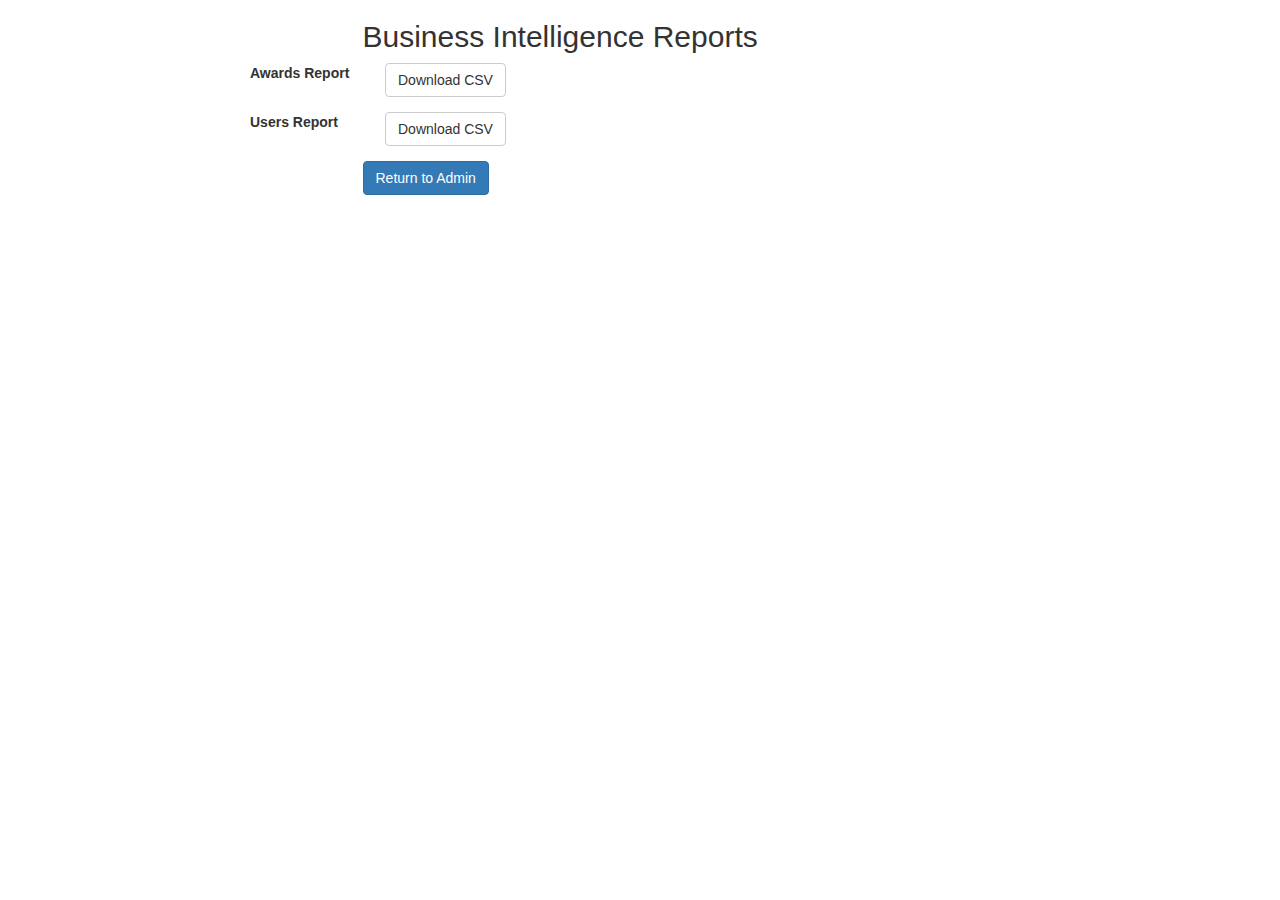
<file: views/BIReports.html>
<!DOCTYPE html>
<html lang="en">
<head>
  <meta charset="UTF-8">
  <meta http-equiv="X-UA-Compatible" content="IE=edge">
  <meta name="viewport" content="width=device-width, initial-scale=1">
  <link rel="stylesheet" href="../css/bootstrap.min.css">
  <link rel="stylesheet" href="../css/styles.css">
  <title>BI Reports</title>
</head>
<body>
<script src="../js/jquery-2.1.4.min.js"></script>
<script src="../js/bootstrap.min.js"></script>
<script src="../js/script.js"></script>
<script>
$(document).ready(function(){

	$("#awardsCSV").click(function(e){
		e.preventDefault();
		var MyTimestamp = new Date().getTime();
		var table = "dbo.Awards";
		$.get('../php/csvTEST.php','timestamp='+MyTimestamp+'&table='+table,function(){
        document.location.href = '../php/csvTEST.php?timestamp='+MyTimestamp+'&table='+table;
		});
	});

	$("#usersCSV").click(function(e){
		e.preventDefault();
		var MyTimestamp = new Date().getTime();
		var MyTable = "dbo.UserAccounts";
		var url = "../php/csvTest.php";
		$.get('../php/csvTEST.php','timestamp='+MyTimestamp+'&table='+table,function(){
        document.location.href = '../php/csvTEST.php?timestamp='+MyTimestamp+'&table='+table;
		});
	});
	
});
</script>
<div class="container">
	<div class="row">
		<section class="col-xs-offset-3 col-xs-6">
			<h2>Business Intelligence Reports</h2>
		</section>
	</div>

	<div class="row">
		<section class="col-xs-offset-2 col-xs-8">
			<form class="form-horizontal" action="adminLanding.html">
				<div class="row">
					<div class="form-group">
						<label class="col-sm-2" for="report Type">
						Awards Report
						</label>
						<div class="col-sm-10">
						<button type="submit" id="awardsCSV"
						 class="btn btn-default">Download CSV</button>
						</div>
					</div>
				</div>
				<div class="row">
					<div class="form-group">
						<label class="col-sm-2" for="report Type">
						Users Report
						</label>
						<div class="col-sm-10">
						<button type="submit" id="usersCSV"
						 class="btn btn-default">Download CSV</button>
						</div>
					</div>
				</div>
			</form>
		</section>
	</div>
	
	<div class="row">
		<section class="col-xs-offset-3 col-xs-6">
			<a href="admin.html" role="button" class="btn btn-primary">Return to Admin</a>
		</section>
	</div>
</div>


<script src="../js/jquery-2.1.4.min.js"></script>
<script src="../js/bootstrap.min.js"></script>
<script src="../js/script.js"></script>
</body>
</html>
</file>
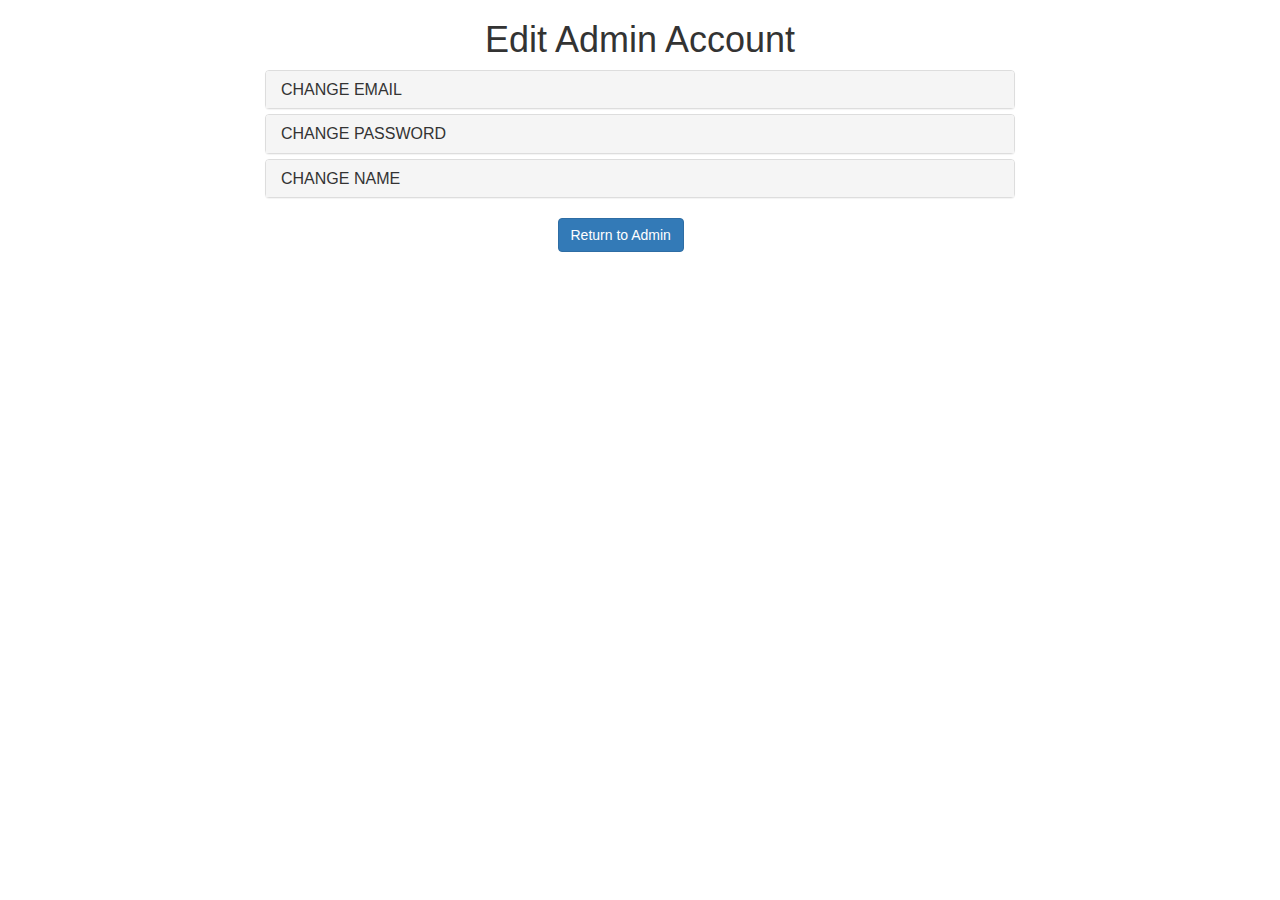
<file: views/editUser.html>
<!DOCTYPE html>
<html lang="en">
<head>
  <meta charset="UTF-8">
  <meta http-equiv="X-UA-Compatible" content="IE=edge">
  <meta name="viewport" content="width=device-width, initial-scale=1">
  <link rel="stylesheet" href="../css/bootstrap.min.css">
  <link rel="stylesheet" href="../css/styles.css">
  <title>Edit User</title>
</head>
<body>
<script src="../js/jquery-2.1.4.min.js"></script>
<script src="../js/bootstrap.min.js"></script>
<script src="../js/script.js"></script>
<script>
function isEmail(email) {
	var regex = /^([a-zA-Z0-9_.+-])+\@(([a-zA-Z0-9-])+\.)+([a-zA-Z0-9]{2,4})+$/;
	return regex.test(email);
}
function validPassword(password) {
	var regex = /^(?=.*[A-Za-z])(?=.*\d)[A-Za-z\d]{8,16}$/;
	return regex.test(password);
}
function validName(name) {
	var regex = /^[a-zA-Z ]{2,30}$/;
	return regex.test(name);
}
function checkEmailMatch() {
    var oldEmail = $("#OldEmail").val();
    var newEmail = $("#NewEmail").val();
	
	if (newEmail.length == 0){
		$('#email_message').html('').css('color', 'red');
		$('#email-btn').prop('disabled', true);
	} else if (!isEmail(newEmail) ){
		$('#email_message').html('not a valid email').css('color', 'red');
		$('#email-btn').prop('disabled', true);
    }else if (oldEmail == newEmail) {
        $('#email_message').html('must enter a new email').css('color', 'red');
		$('#email-btn').prop('disabled', true);
    } else {
        $('#email_message').html('');
		$('#email-btn').prop('disabled', false);
	}	
}
function checkPasswordMatch() {
    var password = $("#NewPassword").val();
    var confirmPassword = $("#ConfirmPassword").val();
	
	if (password.length == 0){
		$('#new_password_message').html('');
		$('#password-btn').prop('disabled', true);
		return;
	} else if (password.length < 8){
		$('#new_password_message').html('');
		$('#ConfirmPassword').prop('disabled', true);
		return;
	} else if (!validPassword(password)){
		$('#new_password_message').html('not a valid password').css('color', 'red');
		$('#password-btn').prop('disabled', true);
		$('#ConfirmPassword').prop('disabled', true);
		return;
	} else {
		$('#new_password_message').html('');
		$('#password-btn').prop('disabled', false);
		$('#ConfirmPassword').prop('disabled', false);
	}
	
	if (confirmPassword.length == 0){
		$('#confirm_password_message').html('');
		$('#password-btn').prop('disabled', true);
		return;
	} else if (password != confirmPassword) {
        $('#confirm_password_message').html('Passwords do not match').css('color', 'red');
		$('#password-btn').prop('disabled', true);
    } else {
		$('#new_password_message').html('');
		$('#confirm_password_message').html('');
		$('#password-btn').prop('disabled', false);
	}
       
}
function checkNameMatch() {
    var oldFName = $("#OldFName").val();
    var newFName = $("#NewFName").val();
	
	if (newFName.length == 0 && newLName.length == 0){
		$('#fname_message').html('');
		$('#lname_message').html('');
		$('#name-btn').prop('disabled', true);
		return;
	} 
	
	if (newFName.length == 0){
		$('#fname_message').html('');
		return
	} else if (!validName(newFName)){
		$('#fname_message').html('invalid new First Name').css('color', 'red');
		$('#name-btn').prop('disabled', true);
		return;
	} else {
		$('#fname_message').html('');
		$('#name-btn').prop('disabled', false);
	}
	
}
$(document).ready(function () {
	$("#newEmail").keyup(function() {
		checkEmail($(this));
	});
	$("#NewPassword, #ConfirmPassword").keyup(function() {
		checkPasswordMatch($(this));
	});
	$("#NewFName).keyup(function() {
		checkNameMatch($(this));
	});
});
</script>
<div class="container">
	<div class="row">
		<section class="col-xs-offset-2 col-xs-8">
			<h1 class="text-center">Edit Admin Account</h1>
		</section>
	</div>
    <div class="row">
		<section class="col-xs-offset-2 col-xs-8">
			<div class="panel-group" id="accordion">
				<div class="panel panel-default">
					<div class="panel-heading">
						<h4 class="panel-title">
							<a data-toggle="collapse" data-parent="#accordion" href="#collapseEmail">
							</span>CHANGE EMAIL</a>
						</h4>
					</div>
					<div id="collapseEmail" class="panel-collapse collapse">
						<div class="panel-body">
							<form id="email" class="form-horizontal" action="editUser.html"
							  onsubmit="return validateEmailForm();" method="post">
								<div class="row">
									<div class="form-group">
										<label class="col-sm-3" for="OldEmail">
										  Current Email address
										</label>
										<div class="col-sm-7">
											<input type="email" class="form-control" onChange="checkEmailMatch();"
											id="OldEmail" value="a@a.com" readonly="readonly">
										</div>
									</div>
									<div class="form-group">
										<label class="col-sm-3" for="NewEmail">
										  New Email address
										</label>
										<div class="col-sm-7">
											<input type="email" class="form-control" onChange="checkEmailMatch();"
											id="NewEmail" placeholder="New Email" required>
											<span id='email_message'></span>
										</div>
									</div>
									<div class="form-group">
										<div class="col-sm-offset-3 col-sm-3">
											<button type="submit" id="email-btn"
											class="btn btn-default" disabled>Change Email</button>
										</div>
									</div>
								</div>
							</form>
						</div>
					</div>
				</div>
				
				<div class="panel panel-default">
					<div class="panel-heading">
						<h4 class="panel-title">
							<a data-toggle="collapse" data-parent="#accordion" href="#collapsePassword">
							</span>CHANGE PASSWORD</a>
						</h4>
					</div>
					<div id="collapsePassword" class="panel-collapse collapse">
						<div class="panel-body">
							<form id="password" class="form-horizontal" action="editUser.html"
							onsubmit="return validatePasswordForm();" method="post">
								<div class="row">
									<div class="form-group">
										<label class="col-sm-3" for="NewPassword">
										  New Password
										</label>
										<div class="col-sm-7">
											<input type="password" class="form-control" onChange="checkPasswordMatch($(this));"
											id="NewPassword" maxlength="16" required>
											<span id='new_password_message'></span>
										</div>
									</div>
									<div class="form-group">
										<label class="col-sm-3" for="ConfirmPassword">
										  Re-Enter Password
										</label>
										<div class="col-sm-7">
											<input type="password" class="form-control" onChange="checkPasswordMatch($(this));"
											id="ConfirmPassword" maxlength="16" disabled required>
											<span id='confirm_password_message'></span>
										</div>
									</div>
									<div class="form-group">
										<div class="col-sm-offset-3 col-sm-3">
											<button type="submit" id="password-btn"
											class="btn btn-default" disabled>Change Password</button>
										</div>
									</div>
								</div>
							</form>
						</div>
					</div>
				</div>
				
				<div class="panel panel-default">
					<div class="panel-heading">
						<h4 class="panel-title">
							<a data-toggle="collapse" data-parent="#accordion" href="#collapseName">
							</span>CHANGE NAME</a>
						</h4>
					</div>
					<div id="collapseName" class="panel-collapse collapse">
						<div class="panel-body">
							<form class="form-horizontal" id="name" action="editUser.html"
							onsubmit="return validateUserForm();" method="post">
								<div class="row">
									<div class="form-group">
										<label class="col-sm-3" for="OldFName">
											Current Full Name
										</label>
										<div class="col-sm-7">
											<input type="text" class="form-control"
												id="OldFName" value="Firstname" readonly="readonly">
										</div>
									</div>
									<div class="form-group">
										<label class="col-sm-3" for="NewFName">
											New Full Name
										</label>
										<div class="col-sm-7">
											<input type="text" class="form-control" onChange="checkNameMatch();"
												id="NewFName">
											<span id='fname_message'></span>
										</div>
									</div>
									<div class="form-group">
										<div class="col-sm-offset-3 col-sm-3">
											<button type="submit" id="name-btn"
											class="btn btn-default" disabled>Change Name</button>
										</div>
									</div>
								</div>
							</form>
						</div>
					</div>
				</div>
			</div>
		</div>
	</section>
	<div class="row">
		<section class="col-xs-offset-5 col-xs-2">
			<a href="admin.html" role="button" class="btn btn-primary">Return to Admin</a>
		</section>
	</div>
</div>

</body>
</html>
</file>
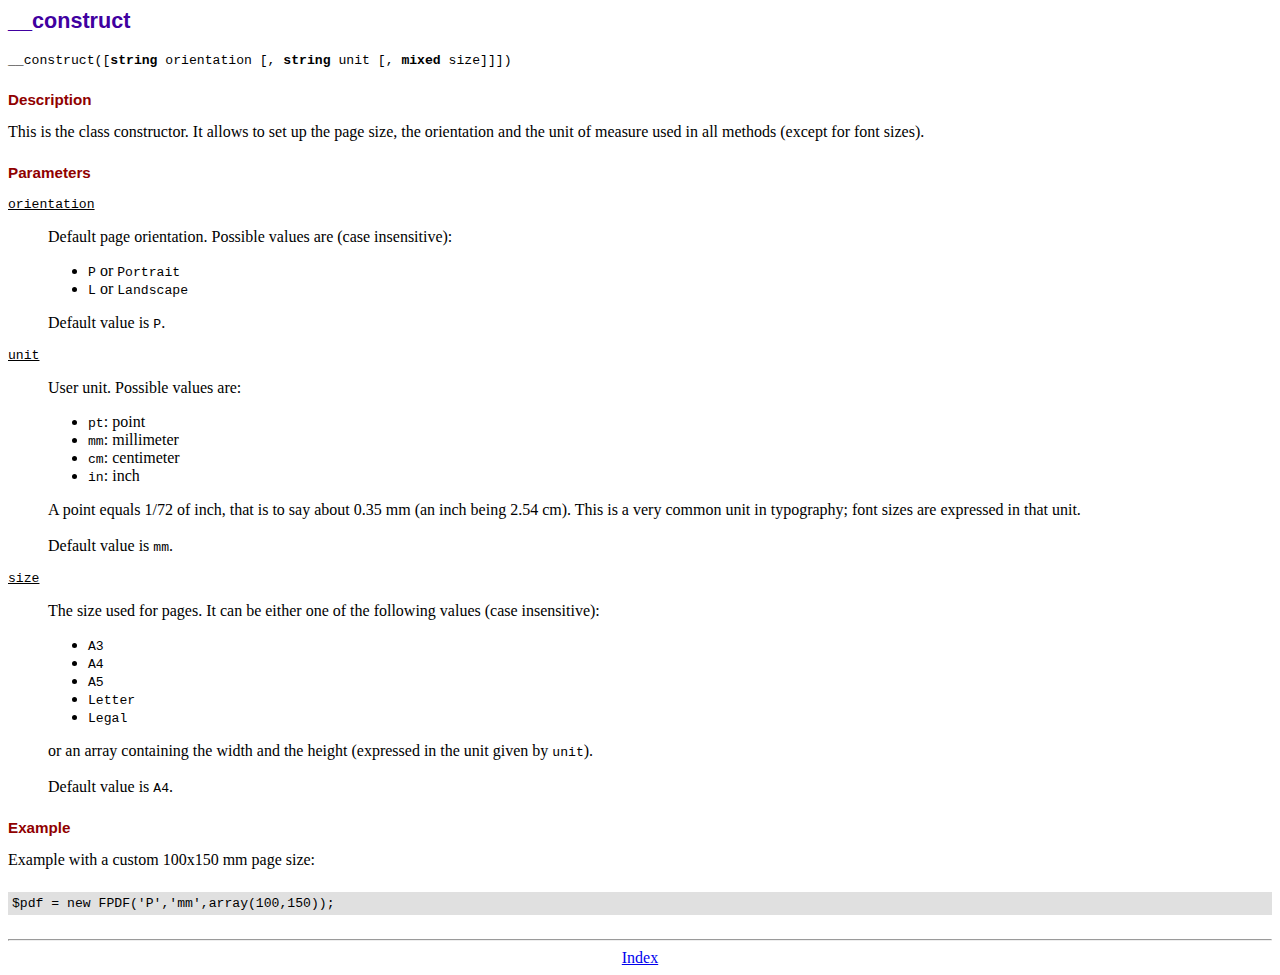
<file: fpdf/doc/__construct.htm>
<!DOCTYPE html PUBLIC "-//W3C//DTD HTML 4.01 Transitional//EN">
<html>
<head>
<meta http-equiv="Content-Type" content="text/html; charset=ISO-8859-1">
<title>__construct</title>
<link type="text/css" rel="stylesheet" href="../fpdf.css">
</head>
<body>
<h1>__construct</h1>
<code>__construct([<b>string</b> orientation [, <b>string</b> unit [, <b>mixed</b> size]]])</code>
<h2>Description</h2>
This is the class constructor. It allows to set up the page size, the orientation and the
unit of measure used in all methods (except for font sizes).
<h2>Parameters</h2>
<dl class="param">
<dt><code>orientation</code></dt>
<dd>
Default page orientation. Possible values are (case insensitive):
<ul>
<li><code>P</code> or <code>Portrait</code></li>
<li><code>L</code> or <code>Landscape</code></li>
</ul>
Default value is <code>P</code>.
</dd>
<dt><code>unit</code></dt>
<dd>
User unit. Possible values are:
<ul>
<li><code>pt</code>: point</li>
<li><code>mm</code>: millimeter</li>
<li><code>cm</code>: centimeter</li>
<li><code>in</code>: inch</li>
</ul>
A point equals 1/72 of inch, that is to say about 0.35 mm (an inch being 2.54 cm). This
is a very common unit in typography; font sizes are expressed in that unit.
<br>
<br>
Default value is <code>mm</code>.
</dd>
<dt><code>size</code></dt>
<dd>
The size used for pages. It can be either one of the following values (case insensitive):
<ul>
<li><code>A3</code></li>
<li><code>A4</code></li>
<li><code>A5</code></li>
<li><code>Letter</code></li>
<li><code>Legal</code></li>
</ul>
or an array containing the width and the height (expressed in the unit given by <code>unit</code>).<br>
<br>
Default value is <code>A4</code>.
</dd>
</dl>
<h2>Example</h2>
Example with a custom 100x150 mm page size:
<div class="doc-source">
<pre><code>$pdf = new FPDF('P','mm',array(100,150));</code></pre>
</div>
<hr style="margin-top:1.5em">
<div style="text-align:center"><a href="index.htm">Index</a></div>
</body>
</html>
</file>
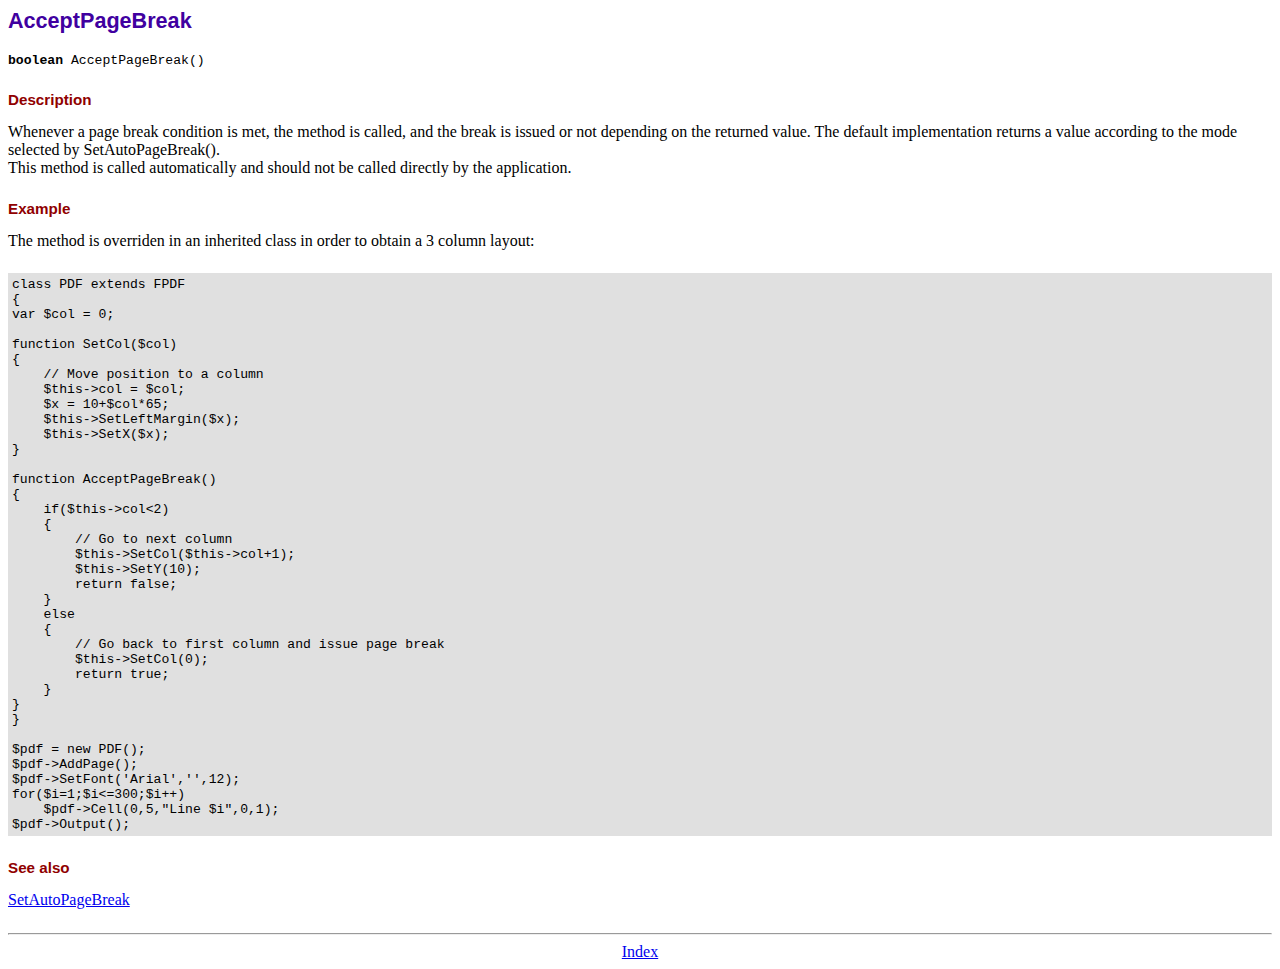
<file: fpdf/doc/acceptpagebreak.htm>
<!DOCTYPE html PUBLIC "-//W3C//DTD HTML 4.01 Transitional//EN">
<html>
<head>
<meta http-equiv="Content-Type" content="text/html; charset=ISO-8859-1">
<title>AcceptPageBreak</title>
<link type="text/css" rel="stylesheet" href="../fpdf.css">
</head>
<body>
<h1>AcceptPageBreak</h1>
<code><b>boolean</b> AcceptPageBreak()</code>
<h2>Description</h2>
Whenever a page break condition is met, the method is called, and the break is issued or not
depending on the returned value. The default implementation returns a value according to the
mode selected by SetAutoPageBreak().
<br>
This method is called automatically and should not be called directly by the application.
<h2>Example</h2>
The method is overriden in an inherited class in order to obtain a 3 column layout:
<div class="doc-source">
<pre><code>class PDF extends FPDF
{
var $col = 0;

function SetCol($col)
{
    // Move position to a column
    $this-&gt;col = $col;
    $x = 10+$col*65;
    $this-&gt;SetLeftMargin($x);
    $this-&gt;SetX($x);
}

function AcceptPageBreak()
{
    if($this-&gt;col&lt;2)
    {
        // Go to next column
        $this-&gt;SetCol($this-&gt;col+1);
        $this-&gt;SetY(10);
        return false;
    }
    else
    {
        // Go back to first column and issue page break
        $this-&gt;SetCol(0);
        return true;
    }
}
}

$pdf = new PDF();
$pdf-&gt;AddPage();
$pdf-&gt;SetFont('Arial','',12);
for($i=1;$i&lt;=300;$i++)
    $pdf-&gt;Cell(0,5,"Line $i",0,1);
$pdf-&gt;Output();</code></pre>
</div>
<h2>See also</h2>
<a href="setautopagebreak.htm">SetAutoPageBreak</a>
<hr style="margin-top:1.5em">
<div style="text-align:center"><a href="index.htm">Index</a></div>
</body>
</html>
</file>
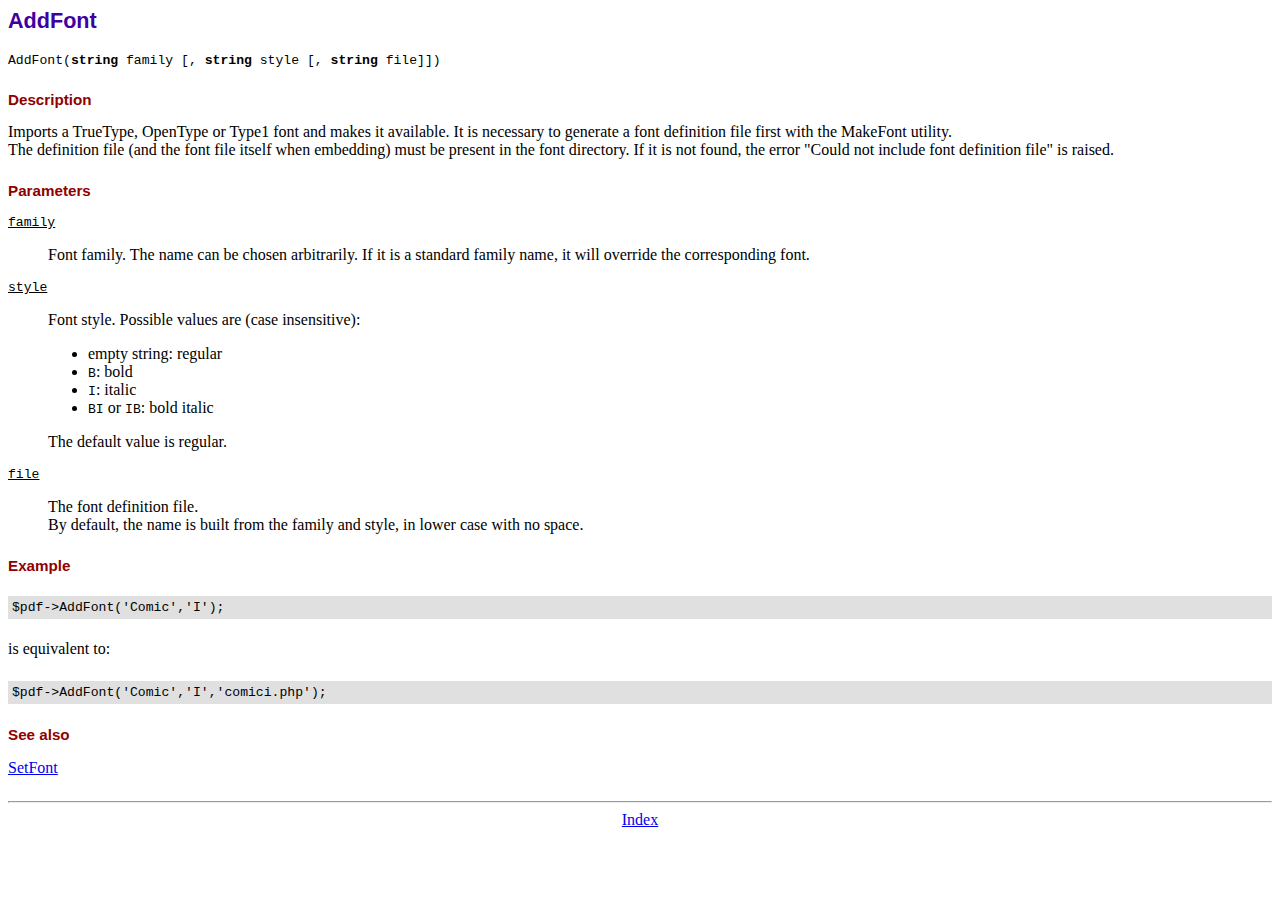
<file: fpdf/doc/addfont.htm>
<!DOCTYPE html PUBLIC "-//W3C//DTD HTML 4.01 Transitional//EN">
<html>
<head>
<meta http-equiv="Content-Type" content="text/html; charset=ISO-8859-1">
<title>AddFont</title>
<link type="text/css" rel="stylesheet" href="../fpdf.css">
</head>
<body>
<h1>AddFont</h1>
<code>AddFont(<b>string</b> family [, <b>string</b> style [, <b>string</b> file]])</code>
<h2>Description</h2>
Imports a TrueType, OpenType or Type1 font and makes it available. It is necessary to generate a font
definition file first with the MakeFont utility.
<br>
The definition file (and the font file itself when embedding) must be present in the font directory.
If it is not found, the error "Could not include font definition file" is raised.
<h2>Parameters</h2>
<dl class="param">
<dt><code>family</code></dt>
<dd>
Font family. The name can be chosen arbitrarily. If it is a standard family name, it will
override the corresponding font.
</dd>
<dt><code>style</code></dt>
<dd>
Font style. Possible values are (case insensitive):
<ul>
<li>empty string: regular</li>
<li><code>B</code>: bold</li>
<li><code>I</code>: italic</li>
<li><code>BI</code> or <code>IB</code>: bold italic</li>
</ul>
The default value is regular.
</dd>
<dt><code>file</code></dt>
<dd>
The font definition file.
<br>
By default, the name is built from the family and style, in lower case with no space.
</dd>
</dl>
<h2>Example</h2>
<div class="doc-source">
<pre><code>$pdf-&gt;AddFont('Comic','I');</code></pre>
</div>
is equivalent to:
<div class="doc-source">
<pre><code>$pdf-&gt;AddFont('Comic','I','comici.php');</code></pre>
</div>
<h2>See also</h2>
<a href="setfont.htm">SetFont</a>
<hr style="margin-top:1.5em">
<div style="text-align:center"><a href="index.htm">Index</a></div>
</body>
</html>
</file>
<file: fpdf/fpdf.css>
body {font-family:"Times New Roman",serif}
h1 {font:bold 135% Arial,sans-serif; color:#4000A0; margin-bottom:0.9em}
h2 {font:bold 95% Arial,sans-serif; color:#900000; margin-top:1.5em; margin-bottom:1em}
dl.param dt {text-decoration:underline}
dl.param dd {margin-top:1em; margin-bottom:1em}
dl.param ul {margin-top:1em; margin-bottom:1em}
tt, code, kbd {font-family:"Courier New",Courier,monospace; font-size:82%}
div.source {margin-top:1.4em; margin-bottom:1.3em}
div.source pre {display:table; border:1px solid #24246A; width:100%; margin:0em; font-family:inherit; font-size:100%}
div.source code {display:block; border:1px solid #C5C5EC; background-color:#F0F5FF; padding:6px; color:#000000}
div.doc-source {margin-top:1.4em; margin-bottom:1.3em}
div.doc-source pre {display:table; width:100%; margin:0em; font-family:inherit; font-size:100%}
div.doc-source code {display:block; background-color:#E0E0E0; padding:4px}
.kw {color:#000080; font-weight:bold}
.str {color:#CC0000}
.cmt {color:#008000}
p.demo {text-align:center; margin-top:-0.9em}
a.demo {text-decoration:none; font-weight:bold; color:#0000CC}
a.demo:link {text-decoration:none; font-weight:bold; color:#0000CC}
a.demo:hover {text-decoration:none; font-weight:bold; color:#0000FF}
a.demo:active {text-decoration:none; font-weight:bold; color:#0000FF}
</file>
<file: css/styles.css>
.navbar-default {
  border: none;
}

header {
  background: url('../images/headerimage.jpg') center center no-repeat;
  height: 600px;
}
</file>
